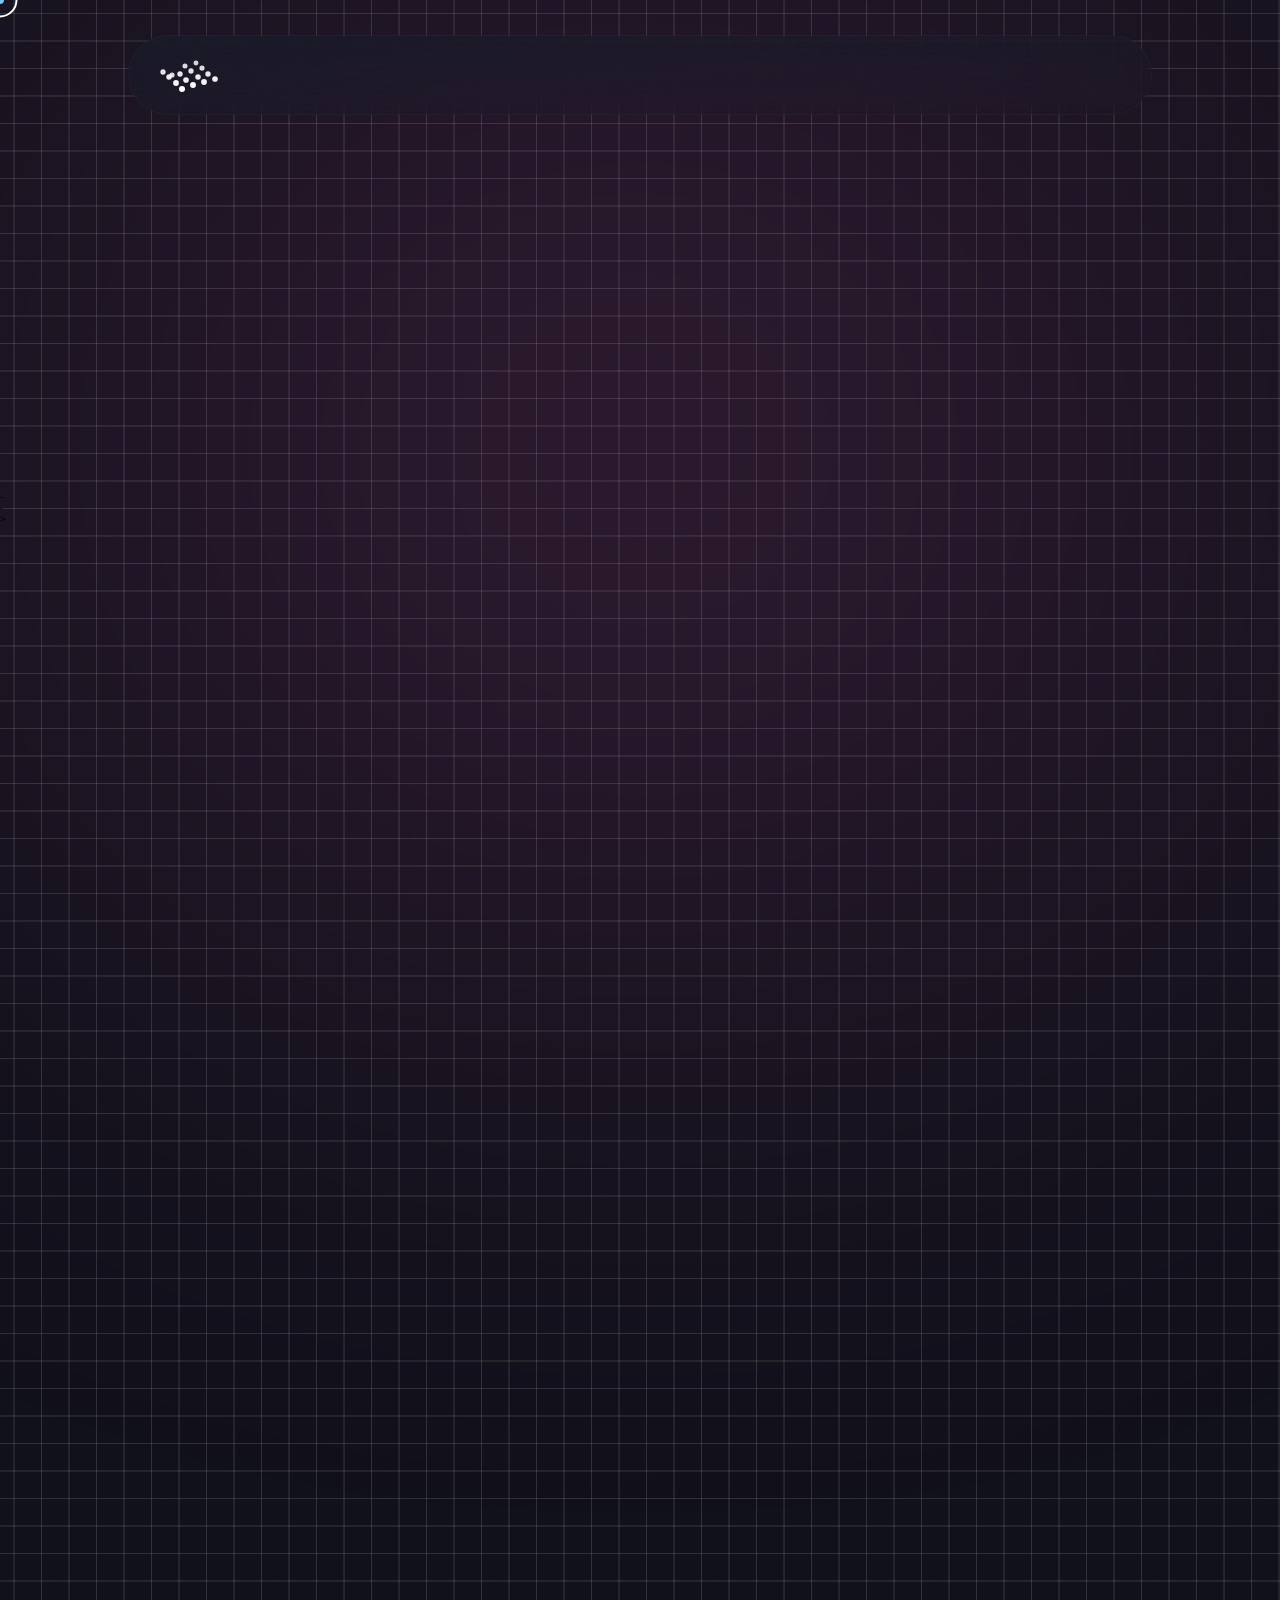
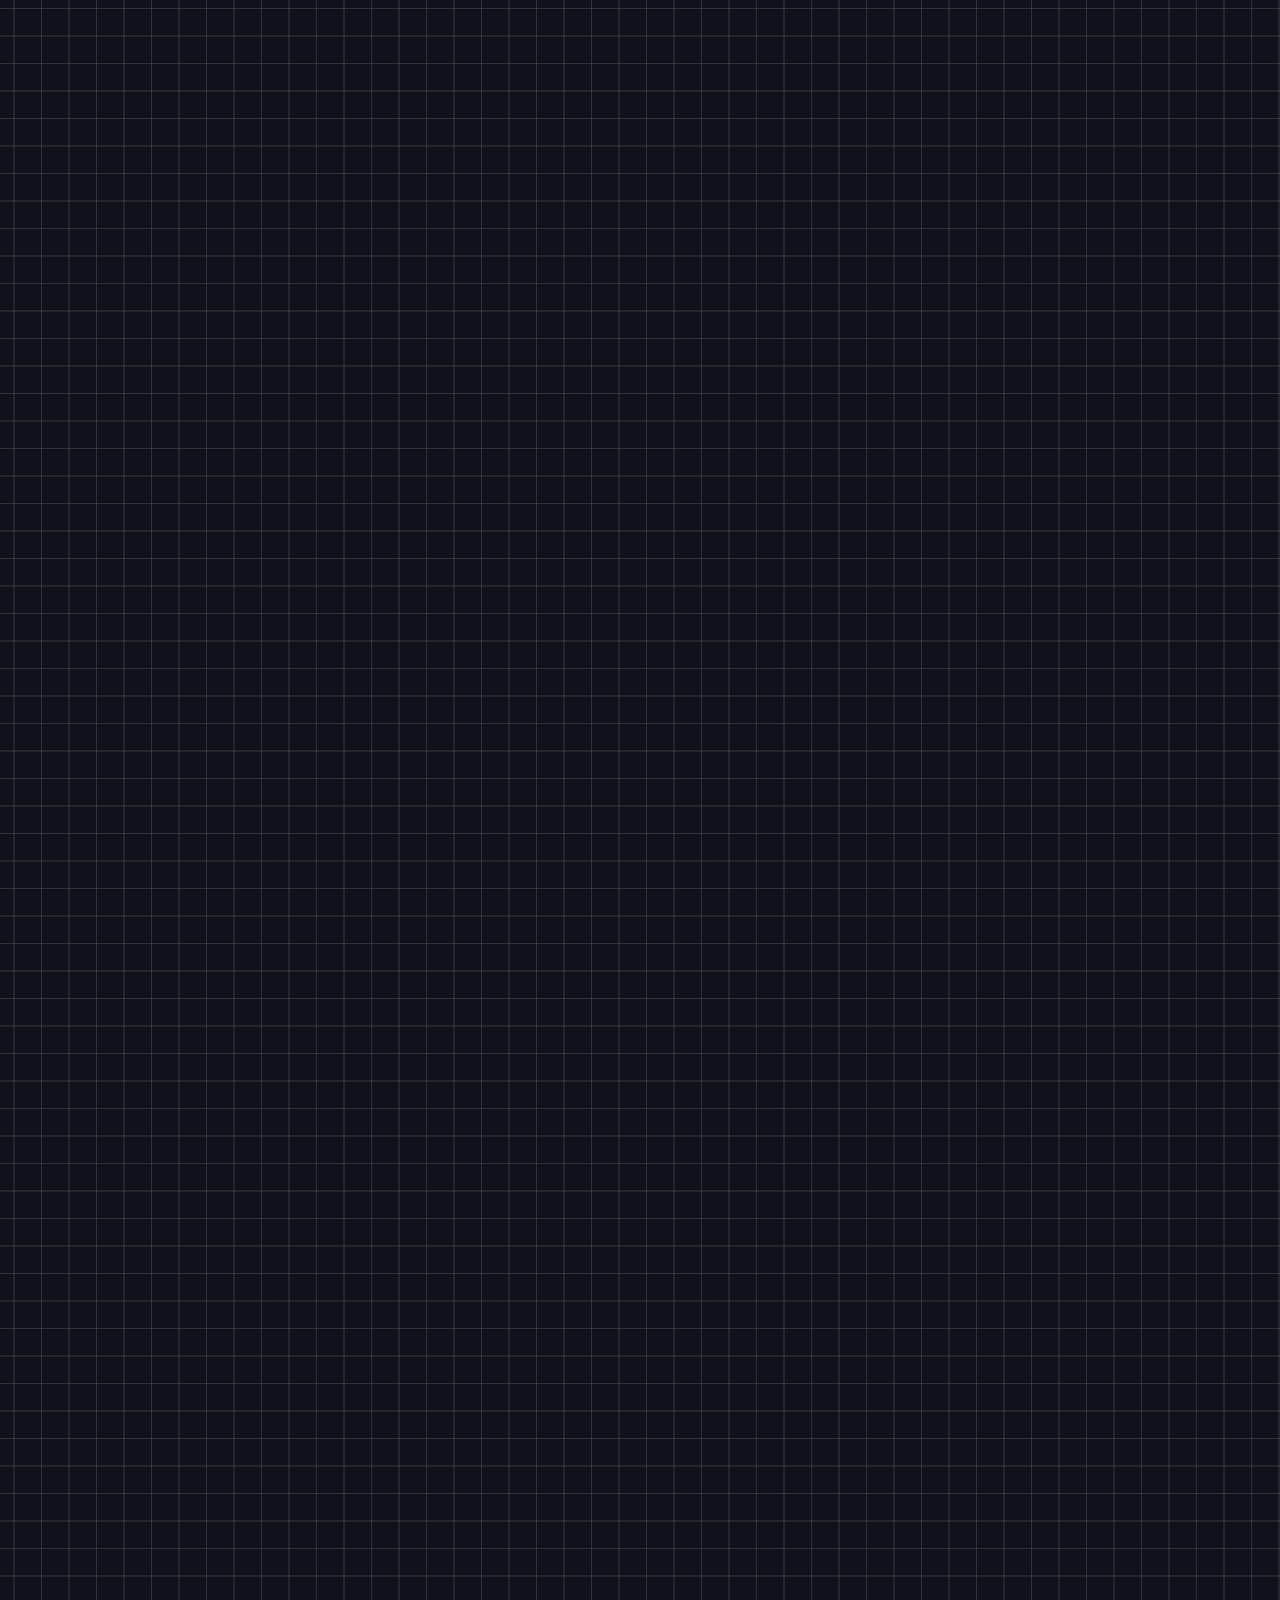
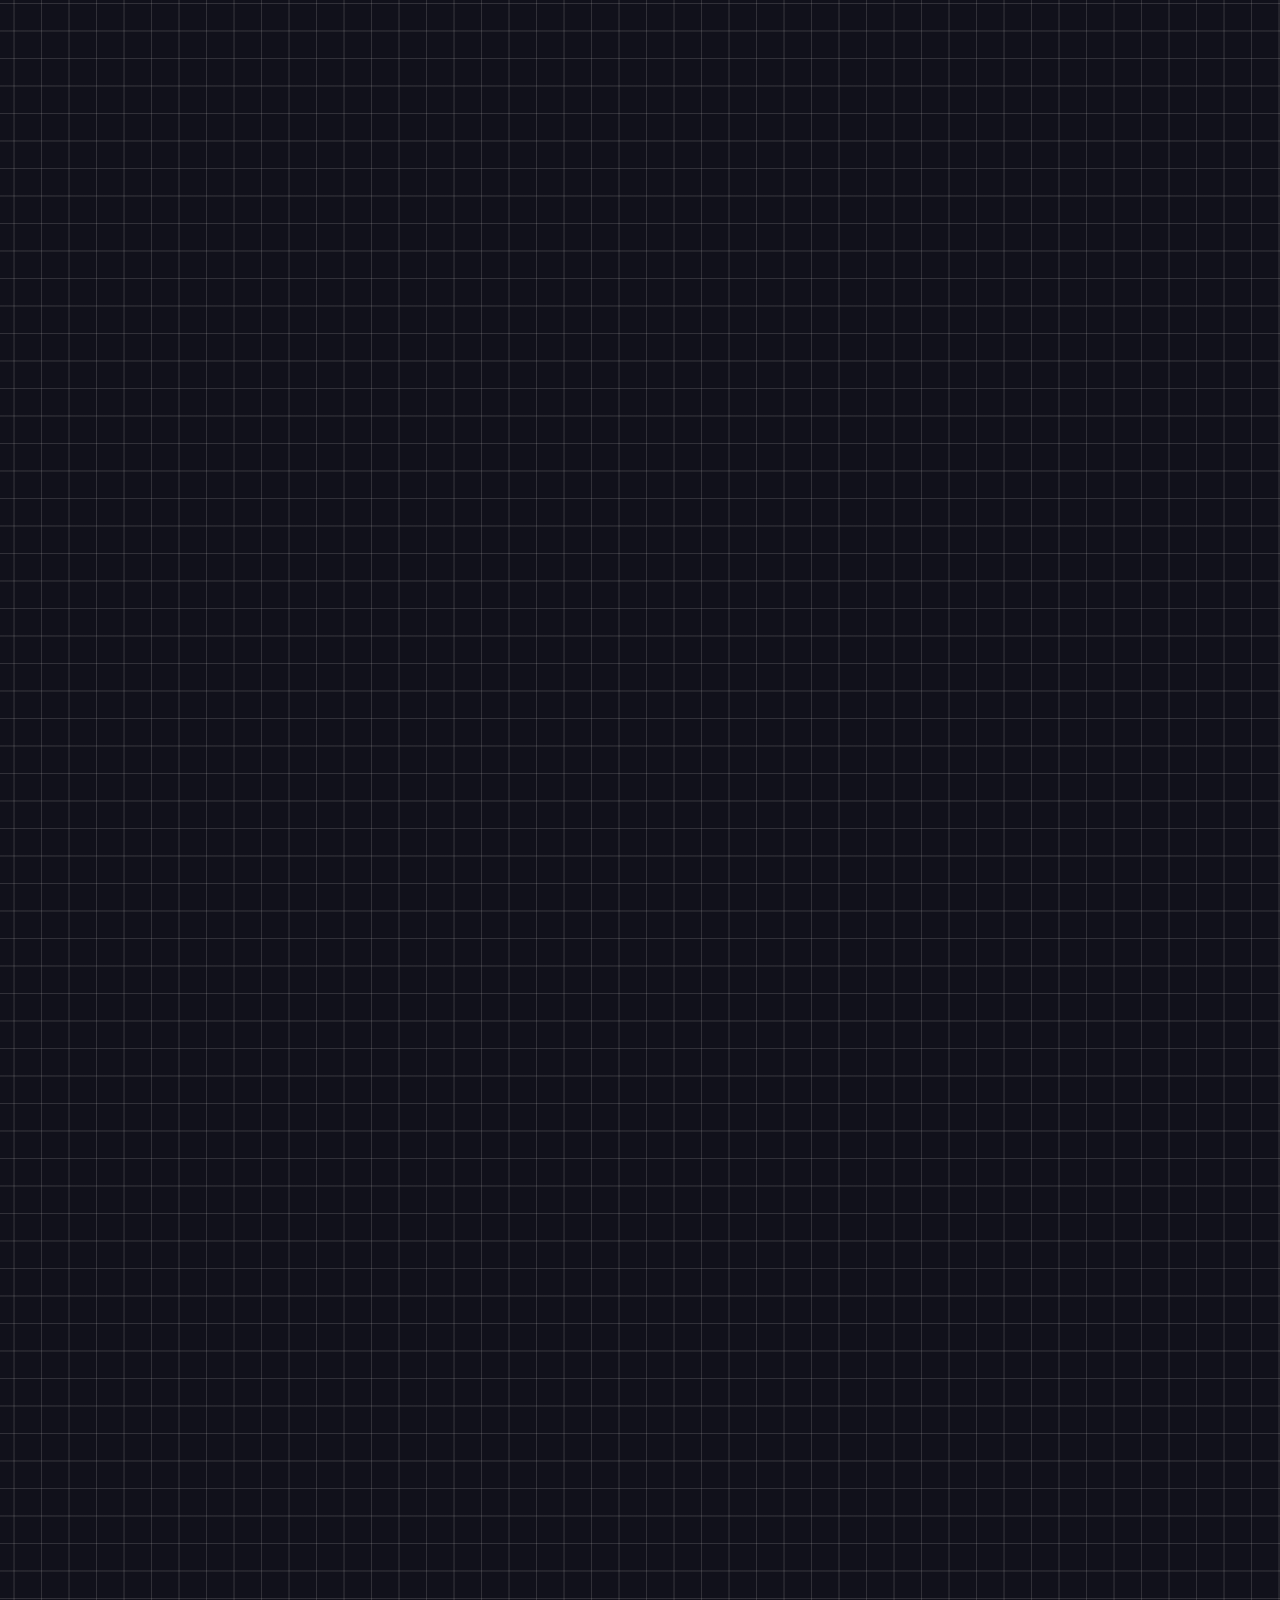
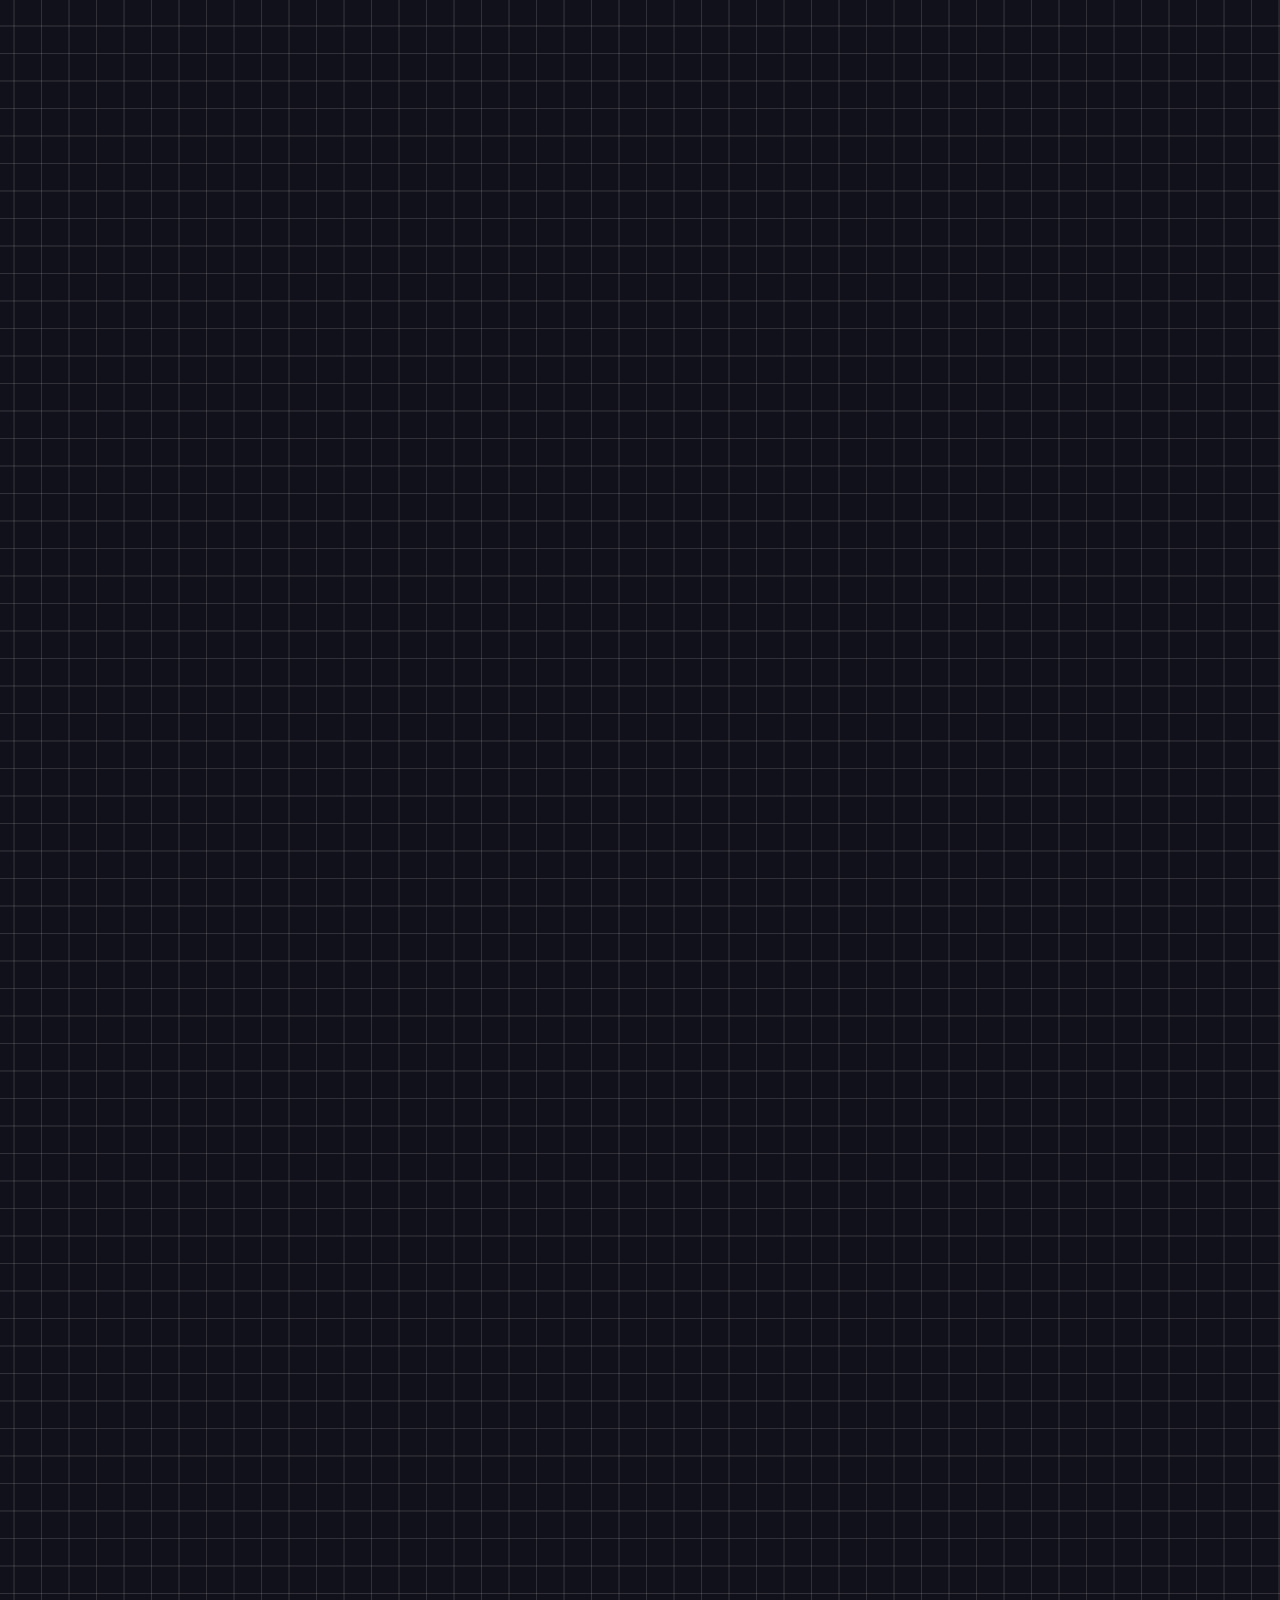
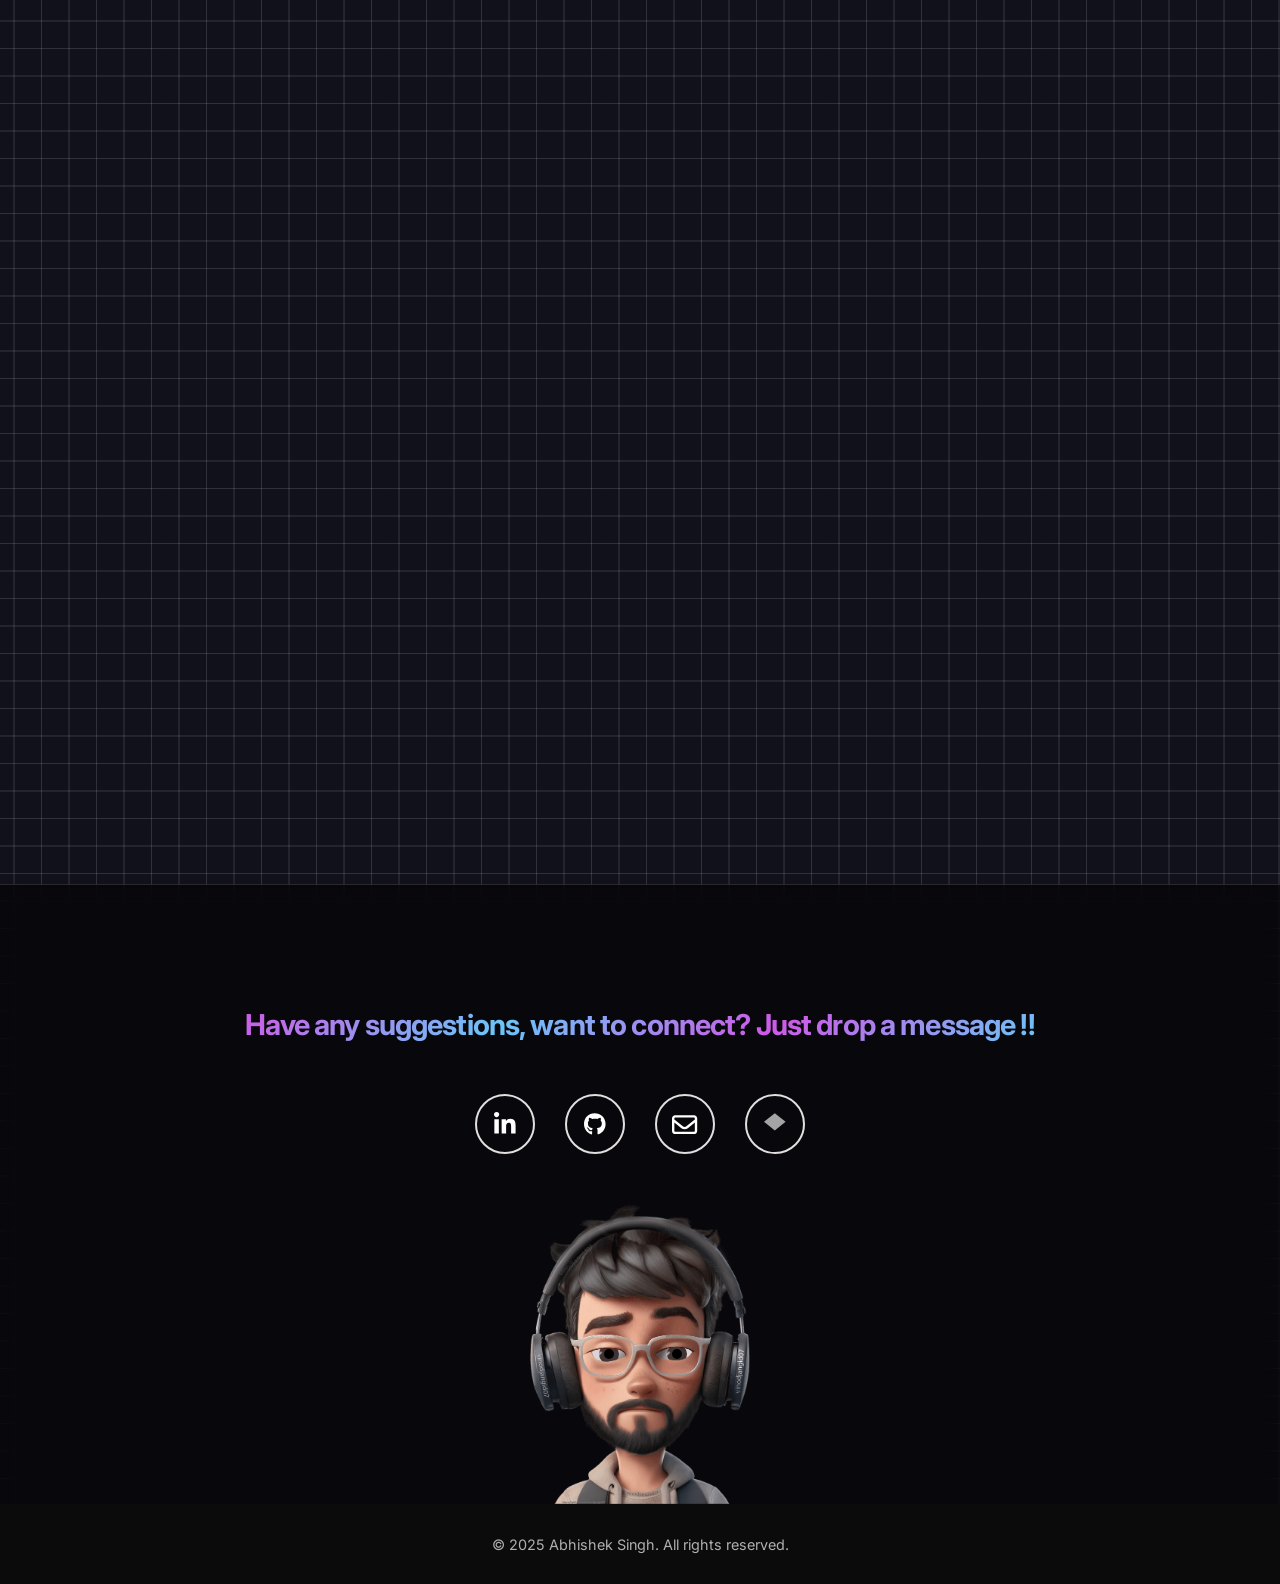
<file: index.html>
<!DOCTYPE html>
<html lang="en">
  <head>
    <script
      async
      src="https://www.googletagmanager.com/gtag/js?id=G-YMWDE0VTD3"
    ></script>
    <script>
      window.dataLayer = window.dataLayer || [];
      function gtag() {
        dataLayer.push(arguments);
      }
      gtag("js", new Date());

      gtag("config", "G-YMWDE0VTD3");
    </script>
    <meta
      name="google-site-verification"
      content="zMNl24ruDnyqiliYwKNU_r09OkPCDKz0kMBtF9nqiCc"
    />
    <meta charset="UTF-8" />
    <meta http-equiv="X-UA-Compatible" content="IE=edge" />
    <meta name="viewport" content="width=device-width, initial-scale=1.0" />
    <meta name="robots" content="index, follow" />
    <meta name="theme-color" content="#000" />
    <meta
      name="description"
      content="Abhishek Singh | Portfolio, Visit and know about me & my projects/designs. I value simple content structure, clean design patterns, and thoughtful interactions."
    />
    <meta
      name="keywords"
      content="Abhishek Singh,Abhishek Singh portfolio,Abhishek Singh Portfolio,AbhishekSingh,Abhishek Singh site,Abhishek Singh Site,Abhishek Singh me,Abhishek Singh web,Abhishek Singh github,AbhishekSingh site,AbhishekSingh uiverse,uiverse,Abhishek Singh uiverse,Abhishek Singh frontend developer,frontend developer,Abhishek Singh jaipur,Abhishek jaipur"
    />
    <meta name="author" content="Abhishek Singh" />
    <meta
      property="og:image"
      content="https://www.AbhishekSingh.site/src/png/Preview-card-min.png"
    />
    <meta property="og:title" content="Abhishek Singh | Portfolio" />
    <meta
      property="og:description"
      content="Hi! My name is Abhishek. I'm a web developer and digital visual artist. Visit and know about me & my projects/designs. I value simple content structure, clean design patterns, and thoughtful interactions."
    />

    <meta property="og:url" content="https://AbhishekSingh.site" />
    <meta property="og:site_name" content="Abhishek Singh Portfolio" />

    <meta name="twitter:card" content="summary_large_image" />
    <meta name="twitter:site" content="@Abhishek_Singh07" />
    <meta name="twitter:title" content="Abhishek Singh | Portfolio" />
    <meta
      name="twitter:description"
      content="Hi! My name is Abhishek. I'm a web developer and digital visual artist. Visit and know about me & my projects/designs. I value simple content structure, clean design patterns, and thoughtful interactions."
    />
    <meta
      name="twitter:image"
      content="https://www.AbhishekSingh.site/src/png/Preview-card-min.png"
    />
    <title>Abhishek Singh | Portfolio</title>
    <link rel="icon" type="image/x-icon" href="src/png/main-favicon.png" />
    <link rel="stylesheet" href="https://unpkg.com/aos@next/dist/aos.css" />
    <link rel="stylesheet" href="style.css" />
    <link
      rel="stylesheet"
      href="https://fonts.googleapis.com/css2?family=Passions+Conflict&family=Orbitron&family=Fira+Code&family=Six+Caps"
    />
  </head>
  <body class="body">
    <audio loop="" id="audioPlayer" style="display: none">
      <source src="src/mp3/preloader.mp3" type="audio/mp3" />
    </audio>
    <!-- <div id="preloader"></div> -->
    <noscript>Allow Javascript</noscript>

    <header>
      <div class="cursor-inner" id="cursor-inner"></div>
      <div class="cursor-outer" id="cursor-outer"></div>

      <div class="navbar" id="navbar">
        <div class="LOGO-container">
          <div class="LOGO-dot"></div>
          <div class="LOGO-dot"></div>
          <div class="LOGO-dot"></div>
          <div class="LOGO-dot"></div>
          <div class="LOGO-dot"></div>
          <div class="LOGO-dot"></div>
          <div class="LOGO-dot"></div>
          <div class="LOGO-dot"></div>
          <div class="LOGO-dot"></div>
          <div class="LOGO-dot"></div>
          <div class="LOGO-dot"></div>
          <div class="LOGO-dot"></div>
          <div class="LOGO-dot"></div>
          <div class="LOGO-dot"></div>
          <div class="LOGO-dot"></div>
          <div class="LOGO-dot"></div>
        </div>

        <div class="navbar-tabs" id="navbar-tabs">
          <ul class="navbar-tabs-ul">
            <li
              class="home activeThistab navbar-tabs-li"
              data-aos="fade-down"
              data-aos-delay="100"
            >
              <a href="#home" tabindex="0" aria-label="Home menu button">
                Home
              </a>
            </li>

            <li
              class="about navbar-tabs-li"
              data-aos="fade-down"
              data-aos-delay="300"
            >
              <a href="#about" aria-label="about menu button"> AboutMe </a>
            </li>

            <li
              class="skills navbar-tabs-li"
              data-aos="fade-down"
              data-aos-delay="500"
            >
              <a href="#skills" aria-label="skills menu button"> Skills </a>
            </li>

            <li
              class="projects navbar-tabs-li"
              data-aos="fade-down"
              data-aos-delay="700"
            >
              <a href="#projects" aria-label="projects menu button">
                Projects
              </a>
            </li>
            <li
              class="projects navbar-tabs-li"
              data-aos="fade-down"
              data-aos-delay="700"
            >
              <a href="#publications" aria-label="projects menu button">
                Publications
              </a>
            </li>
          </ul>
        </div>
        <!-- navbar tabs ends -->
      </div>
    </header>
    <!-- header ends here -->

    <main>
      <!-- hamburger -->
      <div class="hamburger" id="hamburger" data-aos="fade">
        <div class="hamburgerbase">
          <button
            id="hamburger-button"
            onclick="hamburgerMenu()"
            tabindex="0"
            aria-label="Menu Button"
          >
            <span class="burger-bar" id="burger-bar1"></span>
            <span class="burger-bar" id="burger-bar2"></span>
            <span class="burger-bar" id="burger-bar3"></span>
          </button>
        </div>
      </div>

      <!-- From Uiverse.io by jeremyssocial -->

      <!-- hamburger -->
      <div class="mobiletogglemenu" id="mobiletogglemenu">
        <ul class="mobile-navbar-tabs-ul" id="mobile-ul">
          <li
            id="home-mobile-tab"
            class="mobile-navbar-tabs-li home activeThismobiletab"
            onclick="hidemenubyli()"
          >
            <a href="#home" tabindex="0" aria-label="Home menu button">
              Home
            </a>
          </li>

          <li
            id="aboutme-mobile-tab"
            class="mobile-navbar-tabs-li about"
            onclick="hidemenubyli()"
          >
            <a href="#about" tabindex="0" aria-label="about menu button">
              AboutMe
            </a>
          </li>
          <li
            id="skills-mobile-tab"
            class="mobile-navbar-tabs-li skills"
            onclick="hidemenubyli()"
          >
            <a href="#skills" tabindex="0" aria-label="skills menu button">
              Skills
            </a>
          </li>
          <li
            id="projects-mobile-tab"
            class="mobile-navbar-tabs-li projects"
            onclick="hidemenubyli()"
          >
            <a href="#projects" tabindex="0" aria-label="projects menu button">
              Projects
            </a>
          </li>
          <li
            id="projects-mobile-tab"
            class="mobile-navbar-tabs-li projects"
            onclick="hidemenubyli()"
          >
            <a href="#publications" tabindex="0" aria-label="projects menu button">
              Publications
            </a>
          </li>
        </ul>
      </div>
      <!-- mobile toggle menu ends -->

      <section class="landing-page-container" id="home">
        <div class="blob"></div>

        <!-- <div class="text-content">
        <article id="hello-friend" data-aos="fade-up" data-aos-delay="0">
          <p class="jello">H</p>
          <p class="jello">e</p>
          <p class="jello">y</p>
          &nbsp;
          <p class="jello">T</p>
          <p class="jello">h</p>
          <p class="jello">e</p>
          <p class="jello">r</p>
          <p class="jello">e</p>
          <p class="jello">,</p>
          &nbsp;
          <p class="jello">I</p>
          <p class="jello">'</p>
          <p class="jello">m</p>
        </article>
        <article id="name" data-aos="fade-up" data-aos-delay="200">
          <p class="jello">J</p>
          <p class="jello">a</p>
          <p class="jello">y</p>
          &nbsp;
          <p class="jello">S</p>
          <p class="jello">i</p>
          <p class="jello">n</p>
          <p class="jello">g</p>
          <p class="jello">h</p>
          <p class="jello">.</p>
        </article>

        <article id="work" data-aos="fade-up" data-aos-delay="400">
          <div>
            <p class="jello">I</p>
          </div>
          <div>
            <p class="jello">d</p>
            <p class="jello">o</p>
          </div>
          <div>
            <p class="jello">d</p>
            <p class="jello">a</p>
            <p class="jello">t</p>
            <p class="jello">a</p>
          </div>
          <div>
            <p class="jello">f</p>
            <p class="jello">o</p>
            <p class="jello">r</p>
          </div>
          <div>
            <p class="jello">w</p>
            <p class="jello">e</p>
            <p class="jello">b</p>
            <p class="jello">.</p>
          </div>
        </article>
        <p id="info-para" data-aos="fade-up" data-aos-delay="600">
          Hey there! I’m a data enthusiast and code whisperer who enjoys making machines a little smarter (and occasionally catching them hallucinating). I work at the intersection of models, math, and messy datasets — where bugs live and insights hide. <br /><br />Whether it’s tweaking prompts, training models, or building pipelines that don’t crash on Monday mornings, I’m all in. 
          <br /><br />I love the thrill of solving weird problems, breaking things just to fix them better, and making code that’s not just functional, but kind of fun to write. Always learning, always shipping — preferably before the coffee runs out ☕💻.<br />
        </p>
        <div class="contact-btn-div" data-aos="fade-up" data-aos-delay="800">
          <a href="mailto:Abhisheks.iitkgp@gmail.com" tabindex="-1">
            <button class="letsTalkBtn">
              <p class="letsTalkBtn-text">Let's Talk!</p>
              <span class="letsTalkBtn-BG"></span>
            </button></a>
          <div class="setting-container" id="setting-container">
            <input type="checkbox" id="switchforsetting" onclick="settingtoggle()" />

            <label for="switchforsetting" class="needtobeinvert" id="labelforsetting" tabindex="0"
              aria-label="settings for sound and appearance"></label>

            <div class="visualmodetogglebuttoncontainer" id="visualmodetogglebuttoncontainer">
              <input type="checkbox" id="switchforvisualmode" onclick="visualmode()" />
              <label for="switchforvisualmode" id="labelforvisualmode" tabindex="0"
                aria-label="switch appearance"></label>
            </div>

            <div class="soundtogglebuttoncontainer" id="soundtogglebuttoncontainer">
              <input type="checkbox" id="switchforsound" onclick="playpause()" />
              <label for="switchforsound" id="labelforsound" tabindex="0" aria-label="switch sound"
                class="needtobeinvert"></label>
            </div>
          </div>
          <!-- setting div ends -->
        <!-- </div> -->
        <!-- contact-btn-div -->
        <!-- </div> -->
        -->

        <div class="main-container">
          <div class="text-content">
            <article id="hello-friend" data-aos="fade-up" data-aos-delay="0">
              <p class="jello">H</p>
              <p class="jello">e</p>
              <p class="jello">y</p>
              &nbsp;
              <p class="jello">T</p>
              <p class="jello">h</p>
              <p class="jello">e</p>
              <p class="jello">r</p>
              <p class="jello">e</p>
              <p class="jello">,</p>
              &nbsp;
              <p class="jello">I</p>
              <p class="jello">'</p>
              <p class="jello">m</p>
            </article>
            <article id="name" data-aos="fade-up" data-aos-delay="200">
              <p class="jello">A</p>
              <p class="jello">b</p>
              <p class="jello">h</p>
              <p class="jello">i</p>
              <p class="jello">s</p>
              <p class="jello">h</p>
              <p class="jello">e</p>
              <p class="jello">k</p>
              &nbsp;
              <p class="jello">S</p>
              <p class="jello">i</p>
              <p class="jello">n</p>
              <p class="jello">g</p>
              <p class="jello">h</p>
              <p class="jello">.</p>
            </article>

            <article id="work" data-aos="fade-up" data-aos-delay="400">
              <div>
                <p class="jello">I</p>
              </div>
              <div>
                <p class="jello">u</p>
                <p class="jello">s</p>
                <p class="jello">e</p>
              </div>
              <div>
                <p class="jello">d</p>
                <p class="jello">a</p>
                <p class="jello">t</p>
                <p class="jello">a</p>
              </div>
              <div>
                <p class="jello">t</p>
                <p class="jello">o</p>
              </div>
              <div>
                <p class="jello">d</p>
                <p class="jello">r</p>
                <p class="jello">i</p>
                <p class="jello">v</p>
                <p class="jello">e</p>
              </div>
              <div>
                <p class="jello">i</p>
                <p class="jello">m</p>
                <p class="jello">p</p>
                <p class="jello">a</p>
                <p class="jello">c</p>
                <p class="jello">t</p>
              </div>
            </article>
                    <p id="info-para" data-aos="fade-up" data-aos-delay="600">
        I’m a data enthusiast and code whisperer who loves teaching machines to think a bit smarter (and occasionally catching them when they start to dream). My work lives at the crossroads of models, math, and messy datasets, where bugs lurk and insights wait to be uncovered. From tuning prompts and training models to building pipelines that actually survive a Monday morning, I’m fully invested. 
        </p>

            <div
              class="contact-btn-div"
              data-aos="fade-up"
              data-aos-delay="800"
            >
              <a href="mailto:abhishekrathore1806@gmail.com" tabindex="-1">
                <button class="letsTalkBtn">
                  <p class="letsTalkBtn-text">Let's Talk!</p>
                  <span class="letsTalkBtn-BG"></span></button
              ></a>
              <div class="setting-container" id="setting-container">
                <input
                  type="checkbox"
                  id="switchforsetting"
                  onclick="settingtoggle()"
                />

                <label
                  for="switchforsetting"
                  class="needtobeinvert"
                  id="labelforsetting"
                  tabindex="0"
                  aria-label="settings for sound and appearance"
                ></label>

                <div
                  class="visualmodetogglebuttoncontainer"
                  id="visualmodetogglebuttoncontainer"
                >
                  <input
                    type="checkbox"
                    id="switchforvisualmode"
                    onclick="visualmode()"
                  />
                  <label
                    for="switchforvisualmode"
                    id="labelforvisualmode"
                    tabindex="0"
                    aria-label="switch appearance"
                  ></label>
                </div>

                <div
                  class="soundtogglebuttoncontainer"
                  id="soundtogglebuttoncontainer"
                >
                  <input
                    type="checkbox"
                    id="switchforsound"
                    onclick="playpause()"
                  />
                  <label
                    for="switchforsound"
                    id="labelforsound"
                    tabindex="0"
                    aria-label="switch sound"
                    class="needtobeinvert"
                  ></label>
                </div>
              </div>
              <!-- setting div ends -->
            </div>
            <!-- contact-btn-div -->
          </div>
        </div>
      </section>
      <!-- landing page ends here -->
      <section class="about-section-container" id="about" data-aos="fade-up">
        <div class="about-section">
          <div class="section-heading">
            <h2
              class="section-heading-article"
              tabindex="0"
              aria-label="About me heading"
            >
              AboutMe
            </h2>
            <p class="sectionHeadingP"></p>
          </div>

          <div class="info-dp-section">
            <div class="about-info">
              <p tabindex="0">
                I am an IIIT Bhagalpur graduate. I have been driven by a profound
                passion for harnessing advanced machine learning to solve
                real-world challenges for the past <b>4</b> years. My journey
                has been enriched by impactful work experiences. I am currently working as a 
                <i><b>Data Scientist</b></i> at <i>Crosslynx US LLC</i>, worked as an
                <i><b>AI Researcher</b></i> at
                <i>DRDO, Stanford University, IIT BHU</i>, and
                others.
              </p>
              <br />
              <p tabindex="0">
                My technical foundation spans core machine learning, data
                analysis, deep learning, large language models, and Python web
                frameworks which I reflect on <b><i>Kaggle</i></b> profile.
                Being a regular open-source contributor, I try to grow, adap,
                learn from this ever growing developer community. I have also
                served as technical program committee member of <b> IEEE ANTS</b> and
                <b>ELEXCOM</b>. My enthusiasm lies in constructing sophisticated
                models like recommendation systems, time series, generative, and
                predictive models, particularly for projects that yield impactful
                results, find those on my github.
              </p>

              <br />

              <!-- Resume button -->
              <button class="resume-btn" id="resume-btn" onclick="openURL()">
                <div class="sign">
                  <svg viewBox="0 0 640 512">
                    <path
                      d="M144 480C64.5 480 0 415.5 0 336c0-62.8 40.2-116.2 96.2-135.9c-.1-2.7-.2-5.4-.2-8.1c0-88.4 71.6-160 160-160c59.3 0 111 32.2 138.7 80.2C409.9 102 428.3 96 448 96c53 0 96 43 96 96c0 12.2-2.3 23.8-6.4 34.6C596 238.4 640 290.1 640 352c0 70.7-57.3 128-128 128H144zm79-167l80 80c9.4 9.4 24.6 9.4 33.9 0l80-80c9.4-9.4 9.4-24.6 0-33.9s-24.6-9.4-33.9 0l-39 39V184c0-13.3-10.7-24-24-24s-24 10.7-24 24V318.1l-39-39c-9.4-9.4-24.6-9.4-33.9 0s-9.4 24.6 0 33.9z"
                    />
                  </svg>
                </div>

                <div class="text">Resume</div>
              </button>
            </div>
            <div class="dp" data-aos="fade-up">
            <img
                src="src/jpg/abhishek_pic.jpg"
                alt="Abhishek Singh"
                tabindex="0"
                aria-label="image of Abhishek"
            />
            </div>


          </div>
        </div>
      </section>
      <!-- about section ends  -->

      <section class="skills-section-container" id="skills">
        <div class="skills-section">
          <div class="section-heading" data-aos="fade-up">
            <h2
              class="section-heading-article"
              tabindex="0"
              aria-label="skills heading"
            >
              Skills
            </h2>
            <p class="sectionHeadingP"></p>
          </div>

          <div class="frontend-dev-section">
            <h3
              class="frontend-dev-heading"
              data-aos="fade-up"
              tabindex="0"
              aria-label="As a frontend a developer these are the skills i have"
            >
              Tech Stack
            </h3>
            <ul class="tech-stack-wrapper">
              <li class="tech-stack-box" data-aos="fade-up">
                <img
                  src="src\png\python-480.png"
                  alt="Python skill"
                  class="tech-stack-logo"
                />
                <span class="tooltip">PYTHON</span>
              </li>

              <li class="tech-stack-box" data-aos="fade-up">
                <img
                  src="src\png\tensorflow-480.png"
                  alt="Tensorflow skill"
                  class="tech-stack-logo"
                />
                <span class="tooltip">TENSORFLOW</span>
              </li>

              <li class="tech-stack-box" data-aos="fade-up">
                <img
                  src="src\png\pytorch-480.png"
                  alt="Pytorch skill"
                  class="tech-stack-logo"
                />
                <span class="tooltip">PYTORCH</span>
              </li>

              <li class="tech-stack-box" data-aos="fade-up">
                <img
                  src="src\png\langchain-color.png"
                  alt="Langchain skill"
                  class="tech-stack-logo"
                />
                <span class="tooltip">LANGCHAIN</span>
              </li>

              <li class="tech-stack-box" data-aos="fade-up">
                <img
                  src="src\png\aws-480.png"
                  alt="AWS skill"
                  class="tech-stack-logo"
                />
                <span class="tooltip">AWS</span>
              </li>

              <li class="tech-stack-box" data-aos="fade-up">
                <img
                  src="src\png\huggingface.png"
                  alt="Huggingface Transformers skill"
                  class="tech-stack-logo"
                />
                <span class="tooltip">HUGGINGFACE (TRANSFORMER MODELS)</span>
              </li>

              <li class="tech-stack-box" data-aos="fade-up">
                <img
                  src="src\png\database.png"
                  alt="SQL skill"
                  class="tech-stack-logo"
                />
                <span class="tooltip">DBMS</span>
              </li>

              <li class="tech-stack-box" data-aos="fade-up">
                <img
                  src="src\png\flask-480.png"
                  alt="Flask skill"
                  class="tech-stack-logo"
                />
                <span class="tooltip">FLASK</span>
              </li>

              <li class="tech-stack-box" data-aos="fade-up">
                <img
                  src="src\png\django-logo-positive.png"
                  alt="DJANGO skill"
                  class="tech-stack-logo"
                />
                <span class="tooltip">DJANGO</span>
              </li>

              <li class="tech-stack-box" data-aos="fade-up">
                <img
                  src="src\png\mlflow.png"
                  alt="Mlflow skill"
                  class="tech-stack-logo"
                />
                <span class="tooltip">MLFLOW</span>
              </li>

              <li class="tech-stack-box" data-aos="fade-up">
                <img
                  src="src\png\docker-mark-blue.png"
                  alt="Docker language skill"
                  class="tech-stack-logo"
                />
                <span class="tooltip">DOCKER</span>
              </li>

              <li class="tech-stack-box" data-aos="fade-up">
                <img
                  src="src\png\icons8-kubernetes-480.png"
                  alt="Kubernetes skill"
                  class="tech-stack-logo"
                />
                <span class="tooltip">KUBERNETES</span>
              </li>

              <li class="tech-stack-box" data-aos="fade-up">
                <img
                  src="src\png\n8n-color.png"
                  alt="n8n skill"
                  class="tech-stack-logo"
                />
                <span class="tooltip">N8N</span>
              </li>

              <li class="tech-stack-box" data-aos="fade-up">
                <img
                  src="src\png\mcp white.png"
                  alt="MCP Protocol skill"
                  class="tech-stack-logo"
                />
                <span class="tooltip">MCP Protocol</span>
              </li>

              <li class="tech-stack-box" data-aos="fade-up">
                <img
                  src="./src/png/githublogo.png"
                  alt="github skill"
                  class="tech-stack-logo needtobeinvert"
                />
                <span class="tooltip">GITHUB</span>
              </li>

              <li class="tech-stack-box" data-aos="fade-up">
                <img
                  src="./src/png/gitlogo.png"
                  alt="git skill"
                  class="tech-stack-logo"
                />
                <span class="tooltip">GIT</span>
              </li>

              <li class="tech-stack-box" data-aos="fade-up">
                <img
                  src="src\png\htmllogo.png"
                  alt="Streamlit skill"
                  class="tech-stack-logo"
                />
                <span class="tooltip">HTML</span>
              </li>

              <li class="tech-stack-box" data-aos="fade-up">
                <img
                  src="src\png\csslogo.png"
                  alt="Canva skill"
                  class="tech-stack-logo"
                />
                <span class="tooltip">CSS</span>
              </li>
            </ul>
          </div>
        </div>
      </section>
      <!-- skills section ends -->

     

      <section class="projects-section-container" id="projects">
        <div class="projects-section-div">
          <div class="section-heading" data-aos="fade-up">
            <h2
              class="section-heading-article"
              tabindex="0"
              aria-label="My projects starts from here"
            >
              Projects
            </h2>
            <p class="sectionHeadingP"></p>
          </div>
          <div class="project-boxes-div">
            <div data-aos="fade-up" class="project-box-wrapper">
              <div class="project-box project-box2" id="project-box2">
                <div class="info-div">
                  <img
                    src="src/webp/pexelicon-favicon.webp"
                    alt="pexelicon website favicon"
                    class="faviconforProject"
                  />
                  <article class="ProjectHeading">Small Language-Model-From-Scratch</article>
                  <p class="ProjectDescription">
                    See the replication of Small Language Model inspired from "Attention is all you need".
                  </p>
                  <div class="project-buttons">
                    <a
                      href="https://github.com/abhishekiiitbh2903/SLM_KVCACHED"
                      target="_blank"
                      class="github-redirect"
                      aria-label="Transformers from Scratch on GitHub"
                    >
                      <img
                        src="src/svg/github.svg"
                        alt="github redirect button"
                      />
                    </a>
                    </a>
                  </div>
                </div>
                <div class="image-div fit-image-div">
                  <img
                    src="src/webp/Annotated-Transformers-Architecture.webp"
                    alt="Architecture Overview"
                  />
                </div>
              </div>
            </div>

            <div data-aos="fade-up" class="project-box-wrapper">
              <div class="project-box project-box2" id="project-box2">
                <div class="info-div">
                  <img
                    src="src/webp/pexelicon-favicon.webp"
                    alt="pexelicon website favicon"
                    class="faviconforProject"
                  />
                  <article class="ProjectHeading">RNN / LSTM Foundations</article>
                  <p class="ProjectDescription">
                    See how RNN and LSTM functions under the hood. Written in plain python code.
                  </p>
                  <div class="project-buttons">
                    <a
                      href="https://github.com/abhishekiiitbh2903/RNN-LSTM-GRU-Foundation"
                      target="_blank"
                      class="github-redirect"
                      aria-label="RNN and LSTM from Scratch on GitHub"
                    >
                      <img
                        src="src/svg/github.svg"
                        alt="github redirect button"
                      />
                    </a>
                    </a>
                  </div>
                </div>
                <div class="image-div fit-image-div">
                  <img
                    src="src/webp/rnn-vs-lstm.png"
                    alt="Flow image"
                  />
                </div>
              </div>
            </div>


            <!-- ---------------------- -->
            <div data-aos="fade-up" class="project-box-wrapper">
              <div class="project-box project-box2" id="project-box2">
                <div class="info-div">
                  <img
                    src="src/webp/pexelicon-favicon.webp"
                    alt="pexelicon website favicon"
                    class="faviconforProject"
                  />
                  <article class="ProjectHeading">Production Grade RAG Techniques</article>
                  <p class="ProjectDescription">
                    See how we scale RAG from simple to production ready by employing advanced techniques like caching, vectorization, and parallelization.
                  </p>
                  <div class="project-buttons">
                    <a
                      href="https://github.com/abhishekiiitbh2903/RAG_ADVANCED_TECHNIQUES"
                      target="_blank"
                      class="github-redirect"
                      aria-label="Semantic and LLM based Search/Reranker on GitHub"
                    >
                      <img
                        src="src/svg/github.svg"
                        alt="github redirect button"
                      />
                    </a>
                    </a>
                  </div>
                </div>
                <div class="image-div fit-image-div">
                  <img
                    src="src/webp/reranker-retrieval/retireval-reranker.jpg"
                    alt="Architecture Overview"
                  />
                </div>
              </div>
            </div>
            <!-- ---------------------- -->


            <!-- <div data-aos="fade-up" class="project-box-wrapper">
              <div class="project-box project-box2" id="project-box2">
                <div class="info-div">
                  <img
                    src="src/webp/pexelicon-favicon.webp"
                    alt="pexelicon website favicon"
                    class="faviconforProject"
                  />
                  <article class="ProjectHeading">RLHF Prototype</article>
                  <p class="ProjectDescription">
                    A small prototype of reward model and its working in RLHF on Reward Bench dataset.
                  </p>
            
                  <div class="project-buttons">
                    <a
                      href="https://github.com/AbhishekSingh79/RLHF-Prototype-Reward-Bench"
                      target="_blank"
                      class="github-redirect"
                      aria-label="Reinforcement Learning with Human Feedback Prototype on GitHub"
                    >
                      <img
                        src="src/svg/github.svg"
                        alt="github redirect button"
                      />
                    </a>
                    </a>
                  </div>
                </div>
                <div class="image-div fit-image-div">
                  <img
                    src="src/webp/6-sft-rlhf.png"
                    alt="Architecture Overview"
                  />
                </div>
              </div>
            </div> -->

            <!-- ---------------------- -->
            <div data-aos="fade-up" class="project-box-wrapper">
              <div class="project-box project-box2" id="project-box2">
                <div class="info-div">
                  <img
                    src="src/webp/pexelicon-favicon.webp"
                    alt="pexelicon website favicon"
                    class="faviconforProject"
                  />
                  <article class="ProjectHeading">Multi Agentic Interviewer</article>
                  <p class="ProjectDescription">
                    A multi agentic resume parser+interviewer for realtime technical interviews.
                  </p>
                  <div class="project-buttons">
                    <a
                      href="https://github.com/abhishekiiitbh2903/Agentic-Recruiter"
                      target="_blank"
                      class="github-redirect"
                      aria-label="Multi Agentic Interviewer"
                    >
                      <img
                        src="src/svg/github.svg"
                        alt="github redirect button"
                      />
                    </a>
                    </a>
                  </div>
                </div>
                <div class="image-div">
                  <img
                    src="src/webp/Agentic-Recruiter.png"
                    alt="Architecture Overview"
                  />
                </div>
              </div>
            </div>

            <!-- ---------------------- -->

            <!-- <div data-aos="fade-up" class="project-box-wrapper">
              <div class="project-box project-box2" id="project-box2">
                <div class="info-div">
                  <img
                    src="src/webp/pexelicon-favicon.webp"
                    alt="pexelicon website favicon"
                    class="faviconforProject"
                  />
                  <article class="ProjectHeading">Gmail Draft Duplication Model</article>
                  <p class="ProjectDescription">
                    A Flask based web app that uses Gmail client to duplicate Gmail on mili second latency.
                  </p>
                  <div class="project-buttons">
                    <a
                      href="https://github.com/AbhishekSingh79/Email-Draft-Duplicator"
                      target="_blank"
                      class="github-redirect"
                      aria-label="Gmail Draft Duplication on GitHub"
                    >
                      <img
                        src="src/svg/github.svg"
                        alt="github redirect button"
                      />
                    </a>
                    </a>
                  </div>
                </div>
                <div class="image-div fit-image-div">
                  <img
                    src="src/webp/gmail_draft_duplication.png"
                    alt="Architecture Overview"
                  />
                </div>
              </div>
            </div> -->
            <!-- ---------------------- -->
          </div>
        </div>
      </section>
      
    <!-- Publication Section Starts -->


        <section class="projects-section-container" id="publications">
        <div class="projects-section-div">
          <div class="section-heading" data-aos="fade-up">
            <h2
              class="section-heading-article"
              tabindex="0"
              aria-label="My projects starts from here"
            >
              Publications
            </h2>
            <p class="sectionHeadingP"></p>
          </div>
          <div class="project-boxes-div">
            <div data-aos="fade-up" class="project-box-wrapper">
              <div class="project-box project-box2" id="project-box2">
                <div class="info-div">
                  <img
                    src="src/webp/pexelicon-favicon.webp"
                    alt="pexelicon website favicon"
                    class="faviconforProject"
                  />


                  <article class="ProjectHeading">IEEE TRANSACTIONS ON ARTIFICIAL INTELLIGENCE</article>
                  <p class="ProjectDescription">
                    This research proposes an attention-based convolutional autoencoder for efficient bandwidth utilization.
                  </p>
                  <div class="project-buttons">
                    <a
                      href="https://ieeexplore.ieee.org/document/11168457"
                      target="_blank"
                      class="github-redirect"
                      aria-label="IEEE TAI"
                    >
                      <img
                        src="src\png\gs.png"
                        alt="github redirect button"
                      />
                    </a>
                    </a>
                  </div>
                </div>
                <div class="image-div fit-image-div">
                  <img
                    src="src/png/ris.png"
                    alt="Flow image"
                  />
                </div>
              </div>
            </div>
            <div data-aos="fade-up" class="project-box-wrapper">
              <div class="project-box project-box2" id="project-box2">
                <div class="info-div">
                  <img
                    src="src/webp/pexelicon-favicon.webp"
                    alt="pexelicon website favicon"
                    class="faviconforProject"
                  />

                  

                  <article class="ProjectHeading">IEEE TRANSACTIONS ON ARTIFICIAL INTELLIGENCE</article>
                  <p class="ProjectDescription">
                    This research proposes an bayesian statistics optimised autoencoder for efficient bandwidth utilization.
                  </p>
                  <div class="project-buttons">
                    <a
                      href="https://ieeexplore.ieee.org/document/11271182"
                      target="_blank"
                      class="github-redirect"
                      aria-label="IEEE TAI"
                    >
                      <img
                        src="src\png\gs.png"
                        alt="github redirect button"
                      />
                    </a>
                    </a>
                  </div>
                </div>
                <div class="image-div fit-image-div">
                  <img
                    src="src/png/tai2.png"
                    alt="Flow image"
                  />
                </div>
              </div>
            </div>
            <div data-aos="fade-up" class="project-box-wrapper">
              <div class="project-box project-box2" id="project-box2">
                <div class="info-div">
                  <img
                    src="src/webp/pexelicon-favicon.webp"
                    alt="pexelicon website favicon"
                    class="faviconforProject"
                  />


                  <article class="ProjectHeading">IEEE Advanced Networks and Telecommunication System</article>
                   <span id="status-message" style="display: none; margin-left: 10px; color: green;">
                        Paper has been accepted and yet to be published in IEEE Xplore
                    </span>
                  <p class="ProjectDescription">
                    This research integrates federated learning into RIS-assisted IoT devices.
                  </p>
                  <div class="project-buttons">
                    <a
                      href="https://ieeexplore.ieee.org/document/11168457"
                      target="_blank"
                      class="github-redirect"
                      aria-label="IEEE ANTS"
                      onclick="showStatusMessage()"
                    >
                      <img
                        src="src/png/gs.png"
                        alt="github redirect button"
                      />
                    </a>
                    </a>
                  </div>
                </div>
                <div class="image-div fit-image-div">
                  <img
                    src="src/png/federated.png"
                    alt="Flow image"
                  />
                </div>
              </div>
            </div>
            
        </div>


      </section>
            

    </main>
    <!-- main ends here -->

    <footer id="footer">
      <button class="fas" id="backtotopbutton" onclick="scrolltoTopfunction()">
        <article aria-label="Back to top">&#8592;BACK TO TOP</article>
      </button>
      <div class="footer-background">
        <div class="footer-blob"></div>
      </div>
      <div class="footer-foreground">
        <div class="footercontainer">
          <div class="two-words">
            <!-- <article tabindex="0" aria-label="Learning, Living, and Leveling Up, my quote">
            "Learning, Living, and Leveling Up."
          </article> -->
          </div>
          <div class="social-media-container">
            <div class="getintouch-heading">
              <!-- From Uiverse.io by adamgiebl -->
              <article tabindex="0">
                Have any suggestions, want to connect? Just drop a message !!
              </article>
            </div>

            <div class="logos">
              <a
                href="https://in.linkedin.com/in/abhishek-singh-93a118228/"
                target="_blank"
                aria-label="My Linkedin"
                ><svg class="SocialHandle" viewBox="0 0 448 512">
                  <path
                    d="M100.28 448H7.4V148.9h92.88zM53.79 108.1C24.09 108.1 0 83.5 0 53.8a53.79 53.79 0 0 1 107.58 0c0 29.7-24.1 54.3-53.79 54.3zM447.9 448h-92.68V302.4c0-34.7-.7-79.2-48.29-79.2-48.29 0-55.69 37.7-55.69 76.7V448h-92.78V148.9h89.08v40.8h1.3c12.4-23.5 42.69-48.3 87.88-48.3 94 0 111.28 61.9 111.28 142.3V448z"
                  /></svg></a>

              <a
                href="https://github.com/abhishekiiitbh2903/"
                target="_blank"
                aria-label="My github"
                ><svg viewBox="0 0 496 512" class="SocialHandle">
                  <path
                    d="M165.9 397.4c0 2-2.3 3.6-5.2 3.6-3.3.3-5.6-1.3-5.6-3.6 0-2 2.3-3.6 5.2-3.6 3-.3 5.6 1.3 5.6 3.6zm-31.1-4.5c-.7 2 1.3 4.3 4.3 4.9 2.6 1 5.6 0 6.2-2s-1.3-4.3-4.3-5.2c-2.6-.7-5.5.3-6.2 2.3zm44.2-1.7c-2.9.7-4.9 2.6-4.6 4.9.3 2 2.9 3.3 5.9 2.6 2.9-.7 4.9-2.6 4.6-4.6-.3-1.9-3-3.2-5.9-2.9zM244.8 8C106.1 8 0 113.3 0 252c0 110.9 69.8 205.8 169.5 239.2 12.8 2.3 17.3-5.6 17.3-12.1 0-6.2-.3-40.4-.3-61.4 0 0-70 15-84.7-29.8 0 0-11.4-29.1-27.8-36.6 0 0-22.9-15.7 1.6-15.4 0 0 24.9 2 38.6 25.8 21.9 38.6 58.6 27.5 72.9 20.9 2.3-16 8.8-27.1 16-33.7-55.9-6.2-112.3-14.3-112.3-110.5 0-27.5 7.6-41.3 23.6-58.9-2.6-6.5-11.1-33.3 2.6-67.9 20.9-6.5 69 27 69 27 20-5.6 41.5-8.5 62.8-8.5s42.8 2.9 62.8 8.5c0 0 48.1-33.6 69-27 13.7 34.7 5.2 61.4 2.6 67.9 16 17.7 25.8 31.5 25.8 58.9 0 96.5-58.9 104.2-114.8 110.5 9.2 7.9 17 22.9 17 46.4 0 33.7-.3 75.4-.3 83.6 0 6.5 4.6 14.4 17.3 12.1C428.2 457.8 496 362.9 496 252 496 113.3 383.5 8 244.8 8zM97.2 352.9c-1.3 1-1 3.3.7 5.2 1.6 1.6 3.9 2.3 5.2 1 1.3-1 1-3.3-.7-5.2-1.6-1.6-3.9-2.3-5.2-1zm-10.8-8.1c-.7 1.3.3 2.9 2.3 3.9 1.6 1 3.6.7 4.3-.7.7-1.3-.3-2.9-2.3-3.9-2-.6-3.6-.3-4.3.7zm32.4 35.6c-1.6 1.3-1 4.3 1.3 6.2 2.3 2.3 5.2 2.6 6.5 1 1.3-1.3.7-4.3-1.3-6.2-2.2-2.3-5.2-2.6-6.5-1zm-11.4-14.7c-1.6 1-1.6 3.6 0 5.9 1.6 2.3 4.3 3.3 5.6 2.3 1.6-1.3 1.6-3.9 0-6.2-1.4-2.3-4-3.3-5.6-2z"
                  /></svg></a>

              <a
                href="mailto:Abhishekrathore1806@gmail.com"
                target="_blank"
                aria-label="My Gmail"
                ><svg id="GmailLogo" viewBox="0 0 512 512">
                  <path
                    d="M64 112c-8.8 0-16 7.2-16 16v22.1L220.5 291.7c20.7 17 50.4 17 71.1 0L464 150.1V128c0-8.8-7.2-16-16-16H64zM48 212.2V384c0 8.8 7.2 16 16 16H448c8.8 0 16-7.2 16-16V212.2L322 328.8c-38.4 31.5-93.7 31.5-132 0L48 212.2zM0 128C0 92.7 28.7 64 64 64H448c35.3 0 64 28.7 64 64V384c0 35.3-28.7 64-64 64H64c-35.3 0-64-28.7-64-64V128z"
                  /></svg></a>
              <a
                href="https://scholar.google.com/citations?user=gya2wlwAAAAJ&hl"
                target="_blank"
                aria-label="My Kaggle"
              >
                <svg
                  class="SocialHandle scholar"
                  xmlns="http://www.w3.org/2000/svg"
                  viewBox="0 0 512 512"
                  width="40"
                  height="40"
                >
                  <path
                    d="M256 411.12L0 202.667 256 0l256 202.667-256 208.453zM121.037 298.667c23.968-50.453 75.392-85.334 134.963-85.334s110.995 34.881 134.963 85.334H121.037z"
                    fill="#ffffff"
                    opacity="0.9"
                  />
                </svg>

                <!-- <img src="src/png/Google_Scholar_logo.svg"
                class="scholar"
                > -->
              </a>
            </div>
          </div>
          <div class="footer-avatar-container">
            <img
              src="src/png/footer-avatar-vinod.png"
              alt="animation-head"
              class="footer-avatar-img"
              id="footer-wala-avatar"
            />
            <div class="footer-avatar-face">
              <div class="footer-avatar-eye footer-left-eye">
                <div class="footer-pupil"></div>
              </div>
              <div class="footer-avatar-eye footer-right-eye">
                <div class="footer-pupil"></div>
              </div>
            </div>
          </div>
          <div class="footer-bottom">
            <article><p>© 2025 Abhishek Singh. All rights reserved.</p></article>
          </div>
        </div>
      </div>
    </footer>
    <!-- footer ends here -->

    <script src="main.js"></script>

    <script src="https://unpkg.com/aos@next/dist/aos.js"></script>
    <script>
      AOS.init();
    </script>

    <script>
      function openURL() {
        var url = "src/pdf/Abhishek_DS.pdf";

        window.open(url, "_blank");
      }
    </script>

    <script>
      const cursorInner = document.getElementById("cursor-inner");
      const cursorOuter = document.getElementById("cursor-outer");
      const links = document.querySelectorAll("a,label,button");

      document.addEventListener("mousemove", function (e) {
        const posX = e.clientX;
        const posY = e.clientY;

        // cursorInner.style.left = `${posX}px`;
        // cursorInner.style.top = `${posY}px`;
        cursorInner.animate(
          {
            left: `${posX}px`,
            top: `${posY}px`,
          },
          { duration: 500, fill: "forwards" }
        );
        // cursorOuter.style.left = `${posX}px`;
        // cursorOuter.style.top = `${posY}px`;

        cursorOuter.animate(
          {
            left: `${posX}px`,
            top: `${posY}px`,
          },
          { duration: 500, fill: "forwards" }
        );

        links.forEach((link) => {
          link.addEventListener("mouseenter", () => {
            cursorInner.classList.add("hover");
            cursorOuter.classList.add("hover");
          });
          link.addEventListener("mouseleave", () => {
            cursorInner.classList.remove("hover");
            cursorOuter.classList.remove("hover");
          });
        });
      });
    </script>
  </body>
</html>
</file>
<file: style.css>
@import url("https://fonts.googleapis.com/css2?family=Inter:wght@700&display=swap");

#labelforsetting,
#labelforvisualmode,
#switchforvisualmode:checked + #labelforvisualmode {
  background-repeat: no-repeat;
  background-position: center;
}

#labelforsetting,
#labelforsound {
  height: 40px;
  background-size: 60%;
}

#preloader,
.invertapplied,
.invertsettinglabel {
  filter: invert(1);
}

#preloader,
noscript {
  width: 100%;
  height: 100%;
}

body,
noscript {
  background-color: var(--color-dark-mode);
  background-image: linear-gradient(
      0deg,
      transparent 24%,
      var(--color-light-bg-mode) 25%,
      var(--color-light-bg-mode) 26%,
      transparent 27%,
      transparent 74%,
      var(--color-light-bg-mode) 75%,
      var(--color-light-bg-mode) 76%,
      transparent 77%,
      transparent
    ),
    linear-gradient(
      90deg,
      transparent 24%,
      var(--color-light-bg-mode) 25%,
      var(--color-light-bg-mode) 26%,
      transparent 27%,
      transparent 74%,
      var(--color-light-bg-mode) 75%,
      var(--color-light-bg-mode) 76%,
      transparent 77%,
      transparent
    );
  background-size: 55px 55px;
}

.main,
body {
  overflow-x: hidden;
}

#backtotopbutton article,
:root {
  font-family: Whitney, -apple-system, BlinkMacSystemFont, Segoe UI, Roboto,
    Helvetica, Arial, sans-serif;
}

.eye,
.image-div,
.logo,
.navbar,
.project-box,
.resume-btn,
footer {
  overflow: hidden;
}

.cta,
.github-redirect,
.navbar-tabs-ul a {
  text-decoration: none;
}

#GmailLogo,
.sign svg path {
  fill: white;
}

* {
  box-sizing: border-box;
  margin: 0;
  padding: 0;
  -webkit-user-select: none;
  -moz-user-select: none;
  -ms-user-select: none;
  user-select: none;
  -webkit-tap-highlight-color: transparent;
}

::selection {
  background-color: transparent;
}

::-moz-selection {
  background: 0 0;
}

html {
  font-size: 62.5%;
  scroll-behavior: smooth;
  text-rendering: optimizeLegibility;
  -webkit-font-smoothing: antialiased;
}

:root {
  cursor: default;
  --color-white: #fff;
  --color-black: #000;
  --color-dark-mode: #11111b;
  --color-light-mode: #ece7e1;
  --color-light-bg-mode: #ece7e126;
  --color-ddd-color: #ddd;
  --color-gray: #c4c4c4;
  --color-purple: #8000ff;
  --color-light-purple: #cf59e6;
  --color-light-purple-bg: #e659b299;
  --color-light-blue: #6bc5f8;
  --color-navbarBorder-dark: #e2e2e207;
  --color-shadowDark: rgba(0, 0, 0, 0.137);
  --static-heading-gradient-blue: #b0f3f1;
  --static-heading-gradient-pink: #ffcfdf;
  --tech-stack-box-first-color: #1a1a29;
  --tech-stack-box-second-color: rgba(27, 27, 40, 0);
  --tech-stack-box-border-color: #292929;
}

#hello-friend,
.footer-bottom article,
.getintouch-heading article {
  font-family: "Inter", -apple-system, BlinkMacSystemFont, "Segoe UI", Roboto,
    "Helvetica Neue", Arial, sans-serif;
}

.language-speak article,
.navbar-tabs-ul li,
.two-words article {
  font-family: fira code;
}

::-webkit-scrollbar {
  width: 5px;
}

::-webkit-scrollbar-track {
  background: #0a0a10;
}

::-webkit-scrollbar-thumb {
  background-color: #8000ff;
}

.cursor-inner {
  width: 8px;
  height: 8px;
  background-color: var(--color-light-blue);
  position: fixed;
  top: 0;
  left: 0;
  transform: translate(-50%, -50%);
  border-radius: 50%;
  z-index: 9999;
  pointer-events: none;
}

.cursor-outer {
  width: 35px;
  height: 35px;
  border: 2px solid #fff;
  position: fixed;
  top: 0;
  left: 0;
  transform: translate(-50%, -50%);
  border-radius: 50%;
  z-index: 9999;
  pointer-events: none;
}

.main-container {
  margin-top: 60px;
  display: flex;
  flex-direction: row;
  /* Arrange children side-by-side */
  align-items: center;
  /* Vertically center align */
  justify-content: center;
  /* center left and right */
}

.setting-container,
.settingactivate {
  transform-origin: left;
  transition-duration: 0.5s;
}

.cursor-inner.hover {
  width: 25px;
  height: 25px;
  transition: 0.2s;
  mix-blend-mode: difference;
}

.cursor-outer.hover {
  width: 50px;
  height: 50px;
  transition: 0.2s;
}

.activeThistab:before,
.navbar-tabs-ul li:hover:before {
  background-color: var(--color-white);
  height: 10px;
  width: 10px;
  left: -20px;
}

.light-mode {
  --color-dark-mode: #ece7e1;
  --color-light-bg-mode: #1e1d1d26;
  --color-black: #fff;
  --color-white: #000;
  --color-ddd-color: rgb(31, 31, 31);
  --color-navbarBorder-dark: #d1d6eb;
  --static-heading-gradient-blue: #0f7878;
  --static-heading-gradient-pink: #f09bb9;
  --color-shadowDark: #e2ddd7;
  --tech-stack-box-first-color: #e7e2db;
  --tech-stack-box-second-color: #ece7e100;
  --tech-stack-box-border-color: #dad5cf;
}

.setting-container {
  width: 60px;
  height: 50px;
  margin-left: 50px;
  display: flex;
  align-items: center;
  gap: 30px;
  padding: 20px 0;
}

#labelforsetting {
  width: 40px;
  display: flex;
  align-items: center;
  justify-content: center;
  padding: 0 20px;
  background-image: url(src/svg/settings-svgrepo-com.svg);
  transition-duration: 0.5s;
  cursor: pointer;
}

.soundtogglebuttoncontainer,
.visualmodetogglebuttoncontainer {
  align-items: center;
  width: fit-content;
  transition-duration: 0.3s;
}

.settingactivate {
  width: 200px;
}

.visualmodetogglebuttoncontainer {
  height: fit-content;
  display: flex;
  justify-content: center;
  transform: translate(-50px) scale(0);
}

.visualmodeshow {
  transition-duration: 0.3s;
  transform: translate(0) scale(1);
}

#switchforsetting,
#switchforsound,
#switchforvisualmode,
.hamburger,
.mobiletogglemenu {
  display: none;
}

#switchforsetting:checked + #labelforsetting {
  transform: rotate(180deg);
  transition-duration: 0.5s;
}

#labelforvisualmode {
  position: relative;
  width: 40px;
  height: 40px;
  background-image: url("src/png/crescent-moon (1).png");
  background-size: 50%;
  transition-duration: 0.5s;
  cursor: pointer;
}

#switchforvisualmode:checked + #labelforvisualmode {
  transform: rotate(360deg);
  transition-duration: 0.5s;
  background-image: url(src/png/sun.png);
  background-size: 60%;
}

.soundtogglebuttoncontainer {
  height: fit-content;
  display: flex;
  justify-content: center;
  transform: translate(-130px) scale(0);
}

#labelforsound,
#preloader {
  display: flex;
  align-items: center;
  background-repeat: no-repeat;
  background-position: center;
}

.soundmodeshow {
  transition-delay: 0.1s;
  transition-duration: 0.5s;
  display: inline-block;
  transform: translate(0) scale(1);
}

.logo,
.logo:hover {
  transition-duration: 1s;
}

#labelforsound {
  position: relative;
  justify-content: center;
  width: 40px;
  background-image: url(src/svg/Mute_Icon.svg);
  cursor: pointer;
  transition-duration: 0.5s;
}

#switchforsound:checked + #labelforsound {
  transition-duration: 0.5s;
  background-image: url(src/svg/Speaker_Icon.svg);
  background-size: 50%;
  background-repeat: no-repeat;
  background-position: center;
}

header {
  width: 100%;
  height: 115px;
  display: flex;
  align-items: flex-end;
  justify-content: center;
}

#preloader {
  background-color: #fff;
  position: fixed;
  z-index: 99999;
  justify-content: center;
  overflow-y: hidden;
  background-image: url(src/svg/Pulse-0.4s-200px.svg);
  background-size: 10%;
}

.navbar,
noscript {
  display: flex;
  align-items: center;
  position: fixed;
}

#name,
.getintouch-heading article {
  background: -webkit-linear-gradient(
    135deg,
    var(--color-light-blue),
    var(--color-light-purple),
    var(--color-light-blue),
    var(--color-light-purple)
  );
  -webkit-text-fill-color: transparent;
}
----started
  here
  for
  the
  Getintouch-heading-----
  ----till
  here
  for
  the
  Getintouch-heading-----
  noscript {
  justify-content: center;
  font-size: 4rem;
  color: #fff;
  z-index: 999999;
}

.fakenavbar {
  height: 0;
  width: 0%;
  background-color: transparent;
}

.navbar {
  background-image: linear-gradient(
    to bottom right,
    var(--tech-stack-box-first-color),
    var(--tech-stack-box-second-color)
  );
  backdrop-filter: blur(10px);
  height: 80px;
  width: 80%;
  padding: 0 20px;
  justify-content: space-between;
  z-index: 999;
  border: 1px solid var(--color-navbarBorder-dark);
  border-radius: 50px;
}

.navbar-tabs,
.navbar-tabs-ul {
  height: 80px;
  align-items: center;
  padding-right: 10px;
  padding-left: 10px;
}

.navbar-tabs-li > a,
.mobile-navbar-tabs-li > a {
  font-family: "Inter", -apple-system, BlinkMacSystemFont, "Segoe UI", Roboto,
    "Helvetica Neue", Arial, sans-serif;
  font-size: 2rem;
  font-weight: 700;
  color: #222;
  letter-spacing: -0.03em;
  line-height: 1.1;
  text-align: center;
  outline: none; /* Remove default focus outline if undesired */
}

.logo,
.navbar-tabs-ul li {
  position: relative;
  display: flex;
}

.navbar-tabs {
  display: flex;
  width: 80%;
  z-index: 1000;
}

.navbar-tabs-ul {
  width: 100%;
  display: flex;
  list-style: none;
  justify-content: flex-end;
  gap: 80px;
  color: var(--color-white);
}

.navbar-tabs-ul li {
  width: fit-content;
  height: 30px;
  text-align: center;
  align-items: center;
  justify-content: center;
  font-size: 1.5rem;
}

.navbar-tabs-ul li:hover:before {
  content: "";
  position: absolute;
  border-radius: 5px;
  z-index: -1;
}

.navbar-tabs-ul a {
  color: var(--color-white);
  background-image: linear-gradient(
    90deg,
    var(--static-heading-gradient-blue),
    var(--static-heading-gradient-pink)
  );
  background-clip: text;
  -webkit-background-clip: text;
  -webkit-text-fill-color: transparent;
}

.logo {
  width: 10%;
  height: 100%;
  flex-direction: column;
  align-items: center;
  justify-content: space-between;
  -webkit-user-select: none;
  -moz-user-select: none;
  -ms-user-select: none;
  user-select: none;
}

.face,
.logo-top {
  width: 100%;
  align-items: center;
  display: flex;
}

.hey {
  color: #fff;
  position: absolute;
  font-size: 2.5rem;
  font-weight: 300;
  background-color: #20222e;
  padding: 5px 10px;
  border-radius: 20px;
  left: 120px;
  bottom: 80px;
  opacity: 0;
}

#hello-friend,
#work,
.about-info p,
.activeThistab,
.language-speak article {
  color: var(--color-white);
}

.blob,
.eye,
.pupil {
  border-radius: 50%;
}

.popup {
  animation: 3s linear pop-up;
}

@keyframes pop-up {
  from {
    bottom: -50px;
    left: 50px;
    opacity: 1;
  }

  to {
    opacity: 0;
  }
}

.logo-top {
  height: 100%;
  justify-content: center;
  transform-origin: bottom;
  position: relative;
}

.activeThistab:before,
.face {
  content: "";
  position: absolute;
}

.logo-top img {
  height: 100%;
  z-index: 2;
}

.face {
  height: 74%;
  bottom: 0;
  justify-content: center;
  gap: 5px;
  z-index: 1;
  padding-left: 1px;
}

.eye {
  width: 8px;
  height: 8px;
  display: flex;
  align-items: center;
  justify-content: center;
  background-color: #fff;
}

.left-eye {
  box-shadow: -1px -2px 2px rgba(0, 0, 0, 0.589) inset;
}

.right-eye {
  box-shadow: 1px 3px 2px rgba(0, 0, 0, 0.589) inset;
}

.pupil {
  width: 3.5px;
  height: 3.5px;
  background: #241010;
}

.logo:hover {
  transform: translateY(200px);
}

.activeThistab:before {
  border-radius: 50%;
  z-index: -1;
}

.dp::after,
.dp::before {
  height: 320px;
  z-index: -2;
  content: "";
}

/* .dp {
  position: relative;
  width: 100%;
  max-width: 800px; 
  margin: 0 auto;
  display: flex;
  justify-content: center;
  align-items: center;
  overflow: visible; 
  z-index: 0;
  height:auto;
}

.dp::before,
.dp::after {
  content: none; 
}

.dp img {
  width: 100%;          
  height: auto;         
  object-fit: contain;  
  display: block;       
} */


.main {
  width: 100%;
  height: fit-content;
  position: relative;
}

.blob {
  position: fixed;
  top: 0;
  left: 0;
  background-color: var(--color-light-purple-bg);
  width: 100%;
  height: 100vh;
  filter: blur(300px);
  opacity: 0.3;
  animation: 1s linear infinite alternate-reverse breath;
  z-index: -100;
}

@keyframes breath {
  from {
    opacity: 0.3;
  }

  to {
    opacity: 0.5;
  }
}

.landing-page-container {
  width: 100%;
  height: calc(100vh - 115px);
  display: flex;
  flex-direction: row;
  align-items: center;
  justify-content: center;
}

.text-content {
  display: flex;
  flex-direction: column;
  width: 60%;
  height: 100%;
  align-items: flex-start;
  justify-content: center;
}

#hello-friend {
  font-size: 3.5rem;
  font-weight: 600;
  width: fit-content;
  display: flex;
  align-items: flex-end;
}

#name,
#work {
  font-size: 8rem;
  width: fit-content;
  justify-content: center;
}

#name,
#work,
.letsTalkBtn-text {
  display: flex;
  font-weight: 700;
}

@-webkit-keyframes vibrate-1 {
  0%,
  100% {
    -webkit-transform: translate(0);
    transform: translate(0);
  }

  20% {
    -webkit-transform: translate(-2px, 2px);
    transform: translate(-2px, 2px);
  }

  40% {
    -webkit-transform: translate(-2px, -2px);
    transform: translate(-2px, -2px);
  }

  60% {
    -webkit-transform: translate(2px, 2px);
    transform: translate(2px, 2px);
  }

  80% {
    -webkit-transform: translate(2px, -2px);
    transform: translate(2px, -2px);
  }
}

@keyframes vibrate-1 {
  0%,
  100% {
    -webkit-transform: translate(0);
    transform: translate(0);
  }

  20% {
    -webkit-transform: translate(-2px, 2px);
    transform: translate(-2px, 2px);
  }

  40% {
    -webkit-transform: translate(-2px, -2px);
    transform: translate(-2px, -2px);
  }

  60% {
    -webkit-transform: translate(2px, 2px);
    transform: translate(2px, 2px);
  }

  80% {
    -webkit-transform: translate(2px, -2px);
    transform: translate(2px, -2px);
  }
}

#name {
  align-items: flex-start;
  background: linear-gradient(
    -45deg,
    var(--color-light-blue),
    var(--color-light-purple),
    var(--color-light-blue),
    var(--color-light-purple)
  );
  background-clip: text;
  -webkit-background-clip: text;
  background-size: 400% 400%;
  -webkit-animation: 3s infinite gradient;
  animation: 3s infinite gradient;
}

.scholar {
  filter: brightness(0) invert(1) opacity(0.7); /* makes it faint white/transparent */
  transition: 0.3s ease;
}

.scholar:hover {
  filter: brightness(0) invert(1) opacity(1);
}


@keyframes gradient {
  0%,
  100% {
    background-position: 0 50%;
  }

  50% {
    background-position: 100% 50%;
  }
}

#work {
  align-items: flex-start;
  flex-wrap: wrap;
}

#info-para,
.about-info p {
  font-weight: 400;
  font-size: 2rem;
}

#work div {
  display: flex;
  margin: 0 12px 0 0;
}

.jello:hover {
  background-clip: text;
  -webkit-background-clip: text;
  -webkit-text-fill-color: transparent;
  background-color: #03e6ff;
  -webkit-animation: 0.9s both jello-vertical;
  animation: 0.9s both jello-vertical;
}

#backtotopbutton,
.dp::after,
.dp::before,
.letsTalkBtn {
  background-color: transparent;
}

@-webkit-keyframes jello-vertical {
  0%,
  100% {
    -webkit-transform: scale3d(1, 1, 1);
    transform: scale3d(1, 1, 1);
  }

  30% {
    -webkit-transform: scale3d(0.75, 1.25, 1);
    transform: scale3d(0.75, 1.25, 1);
  }

  40% {
    -webkit-transform: scale3d(1.25, 0.75, 1);
    transform: scale3d(1.25, 0.75, 1);
  }

  50% {
    -webkit-transform: scale3d(0.85, 1.15, 1);
    transform: scale3d(0.85, 1.15, 1);
  }

  65% {
    -webkit-transform: scale3d(1.05, 0.95, 1);
    transform: scale3d(1.05, 0.95, 1);
  }

  75% {
    -webkit-transform: scale3d(0.95, 1.05, 1);
    transform: scale3d(0.95, 1.05, 1);
  }
}

@keyframes jello-vertical {
  0%,
  100% {
    -webkit-transform: scale3d(1, 1, 1);
    transform: scale3d(1, 1, 1);
  }

  30% {
    -webkit-transform: scale3d(0.75, 1.25, 1);
    transform: scale3d(0.75, 1.25, 1);
  }

  40% {
    -webkit-transform: scale3d(1.25, 0.75, 1);
    transform: scale3d(1.25, 0.75, 1);
  }

  50% {
    -webkit-transform: scale3d(0.85, 1.15, 1);
    transform: scale3d(0.85, 1.15, 1);
  }

  65% {
    -webkit-transform: scale3d(1.05, 0.95, 1);
    transform: scale3d(1.05, 0.95, 1);
  }

  75% {
    -webkit-transform: scale3d(0.95, 1.05, 1);
    transform: scale3d(0.95, 1.05, 1);
  }
}

#info-para {
  width: 75%;
  padding-top: 30px;
  color: var(--color-ddd-color);
  line-height: 20px;
}

.contact-btn-div {
  width: 100%;
  padding-top: 50px;
  height: fit-content;
  display: flex;
  align-items: center;
  justify-content: flex-start;
}

.letsTalkBtn {
  position: relative;
  border: none;
  width: 180px;
  height: 40px;
  border-radius: 0;
  cursor: pointer;
  transition: 0.3s;
}

.letsTalkBtn-text {
  width: 100%;
  height: 100%;
  background-color: rgba(230, 230, 230, 0.466);
  border: none;
  border-radius: 7px;
  backdrop-filter: blur(5px);
  color: #000;
  align-items: center;
  justify-content: center;
  letter-spacing: 0.8px;
}

.cta:hover span,
.text,
.tooltip {
  color: #fff;
}

.resume-btn,
.sign {
  align-items: center;
  transition-duration: 0.3s;
  display: flex;
}

.letsTalkBtn-BG {
  position: absolute;
  width: 100%;
  height: 100%;
  background-image: linear-gradient(150deg, #71cbff, #8000ff);
  z-index: -1;
  left: 6px;
  top: 6px;
  border-radius: 7px;
  pointer-events: none;
  transition: 0.3s;
}

.letsTalkBtn:hover {
  transform: translateY(-2px) translateX(-2px);
}

.letsTalkBtn:hover .letsTalkBtn-BG {
  transform: translateY(2px) translateX(2px);
}

.letsTalkBtn:active {
  transform: translateY(7px) translateX(7px);
}

.letsTalkBtn:active .letsTalkBtn-BG {
  transform: translateY(-7px) translateX(-7px);
}

.resume-btn {
  margin-top: 25px;
  justify-content: flex-start;
  width: 45px;
  height: 45px;
  border: none;
  border-radius: 50%;
  cursor: pointer;
  box-shadow: 2px 2px 10px rgba(0, 0, 0, 0.199);
  background: linear-gradient(82.3deg, #965de9 10.8%, #6358ee 94.3%);
  position: relative;
}

.projects-heading-article,
.projectsHeadingP,
.section-heading-article,
.sectionHeadingP,
.skills-heading-article,
.skillsHeadingP {
  background-image: -webkit-gradient(
    linear,
    left top,
    right top,
    var(--static-heading-gradient-blue),
    var(--static-heading-gradient-pink)
  );
  background-image: -webkit-linear-gradient(
    left,
    var(--static-heading-gradient-blue),
    var(--static-heading-gradient-pink)
  );
}

.dp::after,
.dp::before,
.text {
  position: absolute;
}

.sign {
  width: 100%;
  justify-content: center;
}

.sign svg {
  width: 17px;
}

.text {
  right: 0;
  width: 0%;
  opacity: 0;
  font-size: 1em;
  font-weight: 600;
  transition-duration: 0.3s;
}

.resume-btn:hover {
  width: 130px;
  border-radius: 40px;
  transition-duration: 0.3s;
}

.resume-btn:hover .sign {
  width: 30%;
  transition-duration: 0.3s;
  padding-left: 20px;
}

.resume-btn:hover .text {
  opacity: 1;
  width: 70%;
  transition-duration: 0.3s;
  padding-right: 10px;
}

.dp,
.dp::after,
.dp::before,
.dp:hover::after,
.dp:hover::before {
  transition-duration: 0.5s;
}

.resume-btn:active {
  transform: translate(2px, 2px);
}

.about-section-container {
  width: 100%;
  height: fit-content;
  display: flex;
  align-items: center;
  justify-content: center;
  flex-direction: column;
  padding-top: 200px;
}

.about-section,
.projects-section-div,
.skills-section {
  width: 60%;
  display: flex;
  flex-direction: column;
  align-items: center;
  justify-content: center;
}

.projects-heading,
.section-heading,
.skills-heading {
  width: 100%;
  display: flex;
  align-items: center;
  gap: 10px;
}

.dp img {
  height: 300px;
  overflow: hidden;
  /* aspect-ratio: auto; */
  width: 300px;
  object-fit: cover;
}
.dp::after,
.dp::before {
  width: 310px;
}

.projects-heading-article,
.section-heading-article,
.skills-heading-article {
  font-size: 3rem;
  font-family: fira code;
  font-weight: 500;
  background-image: linear-gradient(
    90deg,
    var(--static-heading-gradient-blue),
    var(--static-heading-gradient-pink)
  );
  background-clip: text;
  -webkit-background-clip: text;
  -webkit-text-fill-color: transparent;
}

.projectsHeadingP,
.sectionHeadingP,
.skillsHeadingP {
  width: 300px;
  height: 1px;
  background-image: linear-gradient(
    90deg,
    var(--static-heading-gradient-blue),
    var(--static-heading-gradient-pink)
  );
}

.info-dp-section {
  width: 100%;
  display: flex;
  margin-top: 30px;
}

.about-info {
  width: 60%;
  display: flex;
  flex-direction: column;
}

.about-info p {
  line-height: 25px;
}

.dp {
  width: 40%;
  display: flex;
  align-items: center;
  justify-content: center;
  position: relative;
  height: 310px;
}

.dp::before {
  box-shadow: 2px 2px 0 inset #8000ff, -2px -2px 0 inset transparent;
}

.dp::after {
  box-shadow: 2px 2px 0 inset transparent, -2px -2px 0 inset #8000ff;
}

.dp:hover::after {
  transform: translate(20px, 20px);
}

.dp:hover::before {
  transform: translate(-20px, -20px);
}

.skills-section-container {
  padding-top: 150px;
  width: 100%;
  display: flex;
  align-items: center;
  justify-content: center;
}

.language-speak,
.tech-stack-wrapper {
  width: 100%;
  display: flex;
  align-items: center;
}

.language-speak {
  height: 50px;
  justify-content: center;
}

.language-speak article {
  font-size: 2rem;
  font-weight: 600;
}

.frontend-dev-section {
  width: 100%;
  margin-top: 50px;
}

.frontend-dev-heading {
  width: 100%;
  text-align: center;
  display: flex;
  justify-content: center;
  align-items: center;
  font-size: 3rem;
  font-weight: 900;
  height: 100px;
  letter-spacing: 5px;
  background-image: -webkit-gradient(
    linear,
    left top,
    right top,
    var(--static-heading-gradient-blue),
    var(--static-heading-gradient-pink)
  );
  background-image: -webkit-linear-gradient(
    left,
    var(--static-heading-gradient-blue),
    var(--static-heading-gradient-pink)
  );
  background-image: linear-gradient(
    90deg,
    var(--static-heading-gradient-blue),
    var(--static-heading-gradient-pink)
  );
  background-clip: text;
  -webkit-background-clip: text;
  -webkit-text-fill-color: transparent;
}

.project-box,
.tech-stack-box {
  background-image: linear-gradient(
    to bottom right,
    var(--tech-stack-box-first-color),
    var(--tech-stack-box-second-color)
  );
}

.tech-stack-wrapper {
  justify-content: center;
  flex-wrap: wrap;
  gap: 50px;
  margin-top: 50px;
}

.tech-stack-box,
.tooltip {
  align-items: center;
  display: flex;
}

.tech-stack-box {
  width: 160px;
  height: 160px;
  justify-content: center;
  border-radius: 30px;
  border: 1px solid var(--tech-stack-box-border-color);
  position: relative;
}

.tech-stack-box img {
  width: 80%;
}

.tech-stack-box:hover .tooltip {
  opacity: 1;
  transition-duration: 0.3s;
}

.tooltip {
  position: absolute;
  top: -20px;
  opacity: 0;
  background: linear-gradient(
    to bottom right,
    var(--tech-stack-box-first-color),
    var(--tech-stack-box-second-color)
  );
  border: 1px solid var(--tech-stack-box-border-color);
  padding: 5px 10px;
  border-radius: 5px;
  justify-content: center;
  transition-duration: 0.2s;
  pointer-events: none;
  letter-spacing: 0.5px;
  font-size: 1.6rem;
  backdrop-filter: blur(5px);
  font-weight: 500;
}

.cta,
.cta span,
.cta svg,
.project-box,
footer {
  position: relative;
}

.projects-section-container {
  padding: 150px 0;
  display: flex;
  align-items: center;
  justify-content: center;
  width: 100%;
}

.project-boxes-div {
  width: 100%;
  height: fit-content;
  display: flex;
  flex-direction: column;
  justify-content: center;
  align-items: center;
  gap: 50px;
  padding: 50px;
}

.cta:hover:before,
.project-box-wrapper {
  width: 100%;
}

.project-box {
  width: 100%;
  height: 400px;
  display: flex;
  flex-direction: row;
  justify-content: space-between;
  transition-duration: 0.3s;
  border-radius: 30px;
  border: 1px solid var(--tech-stack-box-border-color);
}

.info-div {
  width: 50%;
  height: 100%;
  display: flex;
  flex-direction: column;
  align-items: flex-start;
  justify-content: center;
  gap: 20px;
  padding: 0 40px;
}

.faviconforProject {
  width: 30px;
  border-radius: 50%;
}

.faviconforProjectAquaregia {
  width: 20px;
}

.image-div {
  width: 50%;
  height: 100%;
  padding-top: 70px;
  padding-left: 10px;
}

.fit-image-div img {
  max-width: 100%;
  max-height: 100%;
  object-fit: contain;
  display: block;
}


/* .image-div img {
  max-width: 100%;
  max-height: 100%;
  object-fit: contain;
  display: block;
} */

.image-div img {
  height: 100%;
  border-top-left-radius: 30px;
}

.ProjectHeading {
  color: var(--color-white);
  font-size: 3.4rem;
  font-weight: 700;
}

.ProjectDescription {
  color: gray;
  font-size: 1.7rem;
  font-weight: 400;
}

.ProjectCredits {
  color: rgb(165, 157, 157);
  font-size: 1.2rem;
  font-weight: 400;
}
.ProjectCredits a {
  color: #edf25d;   /* Change this to any color you like */
  text-decoration: underline; /* Optional: keeps it underlined */
}

.project-buttons {
  width: 100%;
  display: flex;
  align-items: center;
  justify-content: flex-start;
  gap: 20px;
}

.github-redirect {
  width: 50px;
}

.github-redirect img {
  width: 45px;
  height: auto;
  transition: 0.3s;
  filter: brightness(2);
}

.github-redirect:hover img {
  filter: brightness(4);
}

.cta {
  padding: 12px 18px;
  transition: 0.2s;
  border: none;
  background: 0 0;
  cursor: pointer;
  display: flex;
  align-items: center;
  justify-content: flex-start;
}

.cta::before {
  content: "";
  position: absolute;
  left: 0;
  display: block;
  border-radius: 50px;
  background: #2b2f4e;
  width: 45px;
  height: 45px;
  transition: 0.3s;
}

.cta span {
  font-size: 1.8rem;
  font-weight: 600;
  letter-spacing: 0.05em;
  color: var(--color-light-blue);
}

.cta svg {
  top: 0;
  margin-left: 10px;
  fill: none;
  stroke-linecap: round;
  stroke-linejoin: round;
  stroke: var(--color-light-blue);
  stroke-width: 2;
  transform: translateX(-5px);
  transition: 0.3s;
}

.cta:hover svg {
  stroke: white;
  transform: translateX(0);
}

.cta:active {
  transform: scale(0.95);
}

#backtotopbutton {
  position: fixed;
  right: 10px;
  bottom: 0;
  flex-direction: column;
  align-items: center;
  justify-content: center;
  border: none;
  width: 3rem;
  height: 15rem;
  z-index: 101;
  text-align: center;
  transition: 0.4s;
  display: none;
}

#backtotopbutton article {
  font-size: 1.5rem;
  color: var(--color-white);
  font-weight: 400;
  writing-mode: vertical-rl;
  mix-blend-mode: difference;
}

#backtotopbutton:hover {
  transform: translate(0, -20px);
  text-decoration: line-through var(--color-white);
}

footer {
  width: 100%;
  height: 700px;
  border-top: 1px solid var(--tech-stack-box-border-color);
}

.footer-background {
  width: 100%;
  height: 100%;
  display: flex;
  align-items: flex-end;
  justify-content: center;
  z-index: 1;
}

.footer-blob {
  width: 100%;
  height: 200px;
  /* background-color: var(--color-light-purple); */
  border-radius: 50%;
  filter: blur(100px);
  opacity: 0.7;
}

.footer-foreground {
  position: absolute;
  top: 0;
  width: 100%;
  height: 100%;
  display: flex;
  align-items: flex-end;
  justify-content: center;
  background: #00000091;
  backdrop-filter: blur(10px);
}

.footercontainer {
  width: 100%;
  display: flex;
  flex-direction: column;
  align-items: center;
  justify-content: flex-end;
}

.two-words {
  color: #70c5e1;
  width: 100%;
  display: flex;
  align-items: center;
  justify-content: center;
  height: 50px;
}

.getintouch-heading,
.logos {
  height: 100px;
  width: 100%;
  display: flex;
}

.two-words article {
  font-size: 3rem;
}

.social-media-container {
  display: flex;
  flex-direction: column;
  align-items: center;
  justify-content: center;
  width: 100%;
}

.social-media-container a {
  width: 60px;
  height: 60px;
  display: flex;
  align-items: center;
  justify-content: center;
  text-decoration: none;
  padding: 10px;
  border-radius: 50%;
  border: 2px solid #e2dede;
  position: relative;
  box-shadow: 0 0 0 #8000ff inset;
  transition-duration: 0.3s;
}

.getintouch-heading {
  align-items: center;
  justify-content: center;
}
.getintouch-heading article {
  text-align: center;
}
.getintouch-heading article {
  font-size: 3rem;
  background: linear-gradient(
    -45deg,
    var(--color-light-blue),
    var(--color-light-purple),
    var(--color-light-blue),
    var(--color-light-purple)
  );
  color: #222;
  letter-spacing: -0.03em;
  background-clip: text;
  -webkit-background-clip: text;
  font-weight: 700;
}

------from here is the get in touch text bar code----------

/* From Uiverse.io by adamgiebl */ 
.text-bar-input {
  color: #d87272;
  font-size: 0.9rem;
  background-color: #232020;
  width: 100%;
  box-sizing: border-box;
  padding-inline: 0.5em;
  padding-block: 0.7em;
  border: none;
  border-bottom: var(--border-height) solid var(--border-before-color);
  box-shadow: 0 2px 4px rgba(0, 0, 0, 0.1);
}

.text-bar-input-border {
  position: absolute;
  background: var(--border-after-color);
  width: 0%;
  height: 2px;
  bottom: 0;
  left: 0;
  transition: width 0.3s cubic-bezier(0.6, -0.28, 0.735, 0.045);
}

.text-bar-input:focus {
  outline: none;
}

.text-bar-input:focus + .text-bar-input-border {
  width: 100%;
}

.text-bar-form-control {
  position: relative;
  --width-of-input: 300px;
}

.text-bar-input-alt {
  color: #d87272;
  font-size: 0.9rem;
  background-color: transparent;
  width: 100%;
  box-sizing: border-box;
  padding-inline: 0.5em;
  padding-block: 0.7em;
  border: none;
  border-bottom: var(--border-height) solid var(--border-before-color);
  font-size: 2rem;
  padding-inline: 1em;
  padding-block: 0.8em;
  box-shadow: -4px -4px 8px rgba(255, 255, 255, 0.9);
}

.text-bar-input-border-alt {
  height: 3px;
  background: linear-gradient(90deg, #ff6464 0%, #ffbf59 50%, #47c9ff 100%);
  transition: width 0.4s cubic-bezier(0.42, 0, 0.58, 1);
}

.text-bar-input-alt:focus + .text-bar-input-border-alt {
  width: 100%;
}

------------that text bar ends here------------------------ .fa-copyright,
.footer-bottom article {
  font-size: 1.5rem;
  color: #b0b0b0;
}

.logos {
  gap: 30px;
  justify-content: center;
  align-items: center;
}

.SocialHandle {
  fill: white;
  width: 60%;
}

#GmailLogo {
  height: 70%;
}

.social-media-container a:hover {
  box-shadow: 0 0 50px 100px #8000ff inset;
  transition-duration: 1s;
  border: none;
}

.social-media-container a::before {
  position: absolute;
  content: "";
  width: 100%;
  height: 100%;
  left: 0;
  border-radius: 50%;
  transform: scale(0);
  background-color: transparent;
  transition-duration: 0.3s;
  z-index: -1;
}

.social-media-container a:hover::before {
  transform: scale(1);
  transition-duration: 0.3s;
}

.footer-avatar-container {
  width: 220px;
  margin-top: 20px;
  position: relative;
  display: flex;
  align-items: flex-end;
  justify-content: center;
}

@media screen and (max-width: 600px) {
  .footer-avatar-container {
    transform: scale(0.6);
  }
}

.footer-avatar-img {
  width: 100%;
  z-index: 2;
}

.footer-avatar-face {
  position: absolute;
  width: 100%;
  height: 97%;
  z-index: 1;
  display: flex;
  align-items: center;
  justify-content: center;
  gap: 18px;
  padding-left: 5px;
}

.footer-avatar-eye {
  width: 50px;
  height: 50px;
  background-color: #dfd2d2;
  border-radius: 50%;
  display: flex;
  align-items: center;
  justify-content: center;
}

.footer-pupil {
  width: 20px;
  height: 20px;
  background-color: #000;
  border-radius: 50%;
  border: 5px solid #413333;
  filter: blur(0.6px);
}

.footer-right-eye {
  box-shadow: 15px 15px 5px rgba(0, 0, 0, 0.233) inset,
    10px 10px 5px rgba(41, 33, 33, 0.644) inset;
  position: relative;
}

.footer-left-eye {
  box-shadow: -10px -15px 5px rgba(0, 0, 0, 0.349) inset;
  position: relative;
}

.footer-avatar-eye::before {
  position: absolute;
  content: "";
  width: 2px;
  height: 5px;
  border-radius: 50%;
  background-color: rgba(214, 214, 214, 0.726);
  z-index: 2;
  filter: blur(0.2px);
  left: 15px;
  transform: rotate(45deg);
}

.footer-bottom {
  background-color: #0b0b0b;
  width: 100%;
  display: flex;
  align-items: center;
  justify-content: center;
  height: 80px;
  z-index: 3;
}

.tonechange {
  color: #000;
}

/* From Uiverse.io by jeremyssocial */
@keyframes blinkCursor {
  50% {
    border-right-color: transparent;
  }
}

@keyframes typeAndDelete {
  0%,
  10% {
    width: 0;
  }

  45%,
  55% {
    width: 6.2em;
  }

  /* adjust width based on content */
  90%,
  100% {
    width: 0;
  }
}

.terminal-loader {
  border: 0.1em solid #333;
  background-color: #1a1a1a;
  color: #0f0;
  font-family: "Courier New", Courier, monospace;
  font-size: 1em;
  padding: 1.5em 1em;
  width: 12em;
  box-shadow: 0 4px 8px rgba(0, 0, 0, 0.2);
  border-radius: 4px;
  position: relative;
  overflow: hidden;
  box-sizing: border-box;
}

.terminal-header {
  position: absolute;
  top: 0;
  left: 0;
  right: 0;
  height: 1.5em;
  background-color: #333;
  border-top-left-radius: 4px;
  border-top-right-radius: 4px;
  padding: 0 0.4em;
  box-sizing: border-box;
}

.terminal-controls {
  float: right;
}

.control {
  display: inline-block;
  width: 0.6em;
  height: 0.6em;
  margin-left: 0.4em;
  border-radius: 50%;
  background-color: #777;
}

.control.close {
  background-color: #e33;
}

.control.minimize {
  background-color: #ee0;
}

.control.maximize {
  background-color: #0b0;
}

.terminal-title {
  float: left;
  line-height: 1.5em;
  color: #eee;
}

.text {
  display: inline-block;
  white-space: nowrap;
  overflow: hidden;
  border-right: 0.2em solid green;
  /* Cursor */
  animation: typeAndDelete 4s steps(11) infinite,
    blinkCursor 0.5s step-end infinite alternate;
  margin-top: 1.5em;
}

@media screen and (max-width: 1920px) {
  html {
    font-size: 60%;
  }
}

@media screen and (max-width: 1400px) {
  html {
    font-size: 60%;
  }
}

@media screen and (max-width: 1200px) {
  html {
    font-size: 60%;
  }

  .projects-section-div,
  .skills-section {
    width: 80%;
  }

  .about-section,
  .text-content {
    width: 80%;
    display: flex;
    flex-direction: column;
    align-items: center;
    justify-content: center;
  }

  .logo:hover {
    transform: translateY(200px);
    transition-duration: 1s;
  }
}

@media screen and (max-width: 1150px) {
  html {
    font-size: 60%;
  }
}

@media screen and (max-width: 998px) {
  #hamburger-button,
  .hamburger {
    background-color: transparent;
  }

  .mobile-navbar-tabs-ul a,
  .mobiletogglemenu {
    text-decoration: none;
  }

  .activeThismobiletab,
  .mobile-navbar-tabs-ul a {
    color: var(--color-white);
  }

  html {
    font-size: 55%;
  }

  .blob,
  .cursor-inner,
  .cursor-outer,
  .navbar-tabs-ul {
    display: none;
  }

  .stopscrolling {
    overflow: hidden;
  }

  .hamburger {
    position: fixed;
    top: 0;
    width: 100vw;
    height: 115px;
    display: flex;
    align-items: flex-end;
    justify-content: center;
    z-index: 9998;
  }

  .activeThismobiletab:before,
  .burger-bar,
  .hamburger-animation1,
  .hamburger-animation2,
  .hamburger-animation3 {
    background-color: var(--color-white);
  }

  .hamburgerbase {
    width: 80%;
    height: 80px;
    display: flex;
    align-items: center;
    justify-content: flex-end;
    padding: 20px;
  }

  #hamburger-button {
    font-size: 3rem;
    font-weight: 800;
    width: 4.5rem;
    height: 3.5rem;
    border: none;
    display: flex;
    flex-direction: column;
    align-items: center;
    justify-content: space-between;
  }

  #burger-bar1,
  #burger-bar2,
  #burger-bar3 {
    height: 3px;
    border-radius: 0;
    transition-duration: 0.3s;
  }

  #burger-bar1,
  #burger-bar3 {
    width: 60%;
  }

  #burger-bar2 {
    width: 100%;
  }

  .hamburger-animation1 {
    transform: rotate(45deg) scaleX(1.7);
    transition-duration: 0.3s;
    transform-origin: left;
  }

  .hamburger-animation2 {
    transform: scaleX(0);
  }

  .hamburger-animation3 {
    transform: rotateZ(-45deg) scaleX(1.7);
    transform-origin: left;
    transition-duration: 0.3s;
  }

  .mobiletogglemenu {
    background-color: transparent;
    z-index: 9990;
    height: 100%;
    width: 100%;
    position: fixed;
    top: 0;
    right: 0;
    list-style: none;
    font-size: 2rem;
    cursor: pointer;
    display: flex;
    transform: translate(1000px);
    transition-duration: 1s;
  }

  .show-toggle-menu {
    transform: translate(0);
    transition-duration: 0.6s;
  }

  .mobile-navbar-tabs-ul {
    background-color: var(--color-dark-mode);
    width: 100%;
    height: 100%;
    display: flex;
    flex-direction: column;
    justify-content: center;
    align-items: center;
    gap: 70px;
    box-shadow: 0 0 30px rgba(0, 0, 0, 0.176);
  }

  .mobile-navbar-tabs-li {
    text-align: center;
    display: flex;
    align-items: center;
    justify-content: center;
    font-size: 1.8rem;
    font-weight: 600;
    position: relative;
    cursor: pointer;
    font-family: fira code;
    height: 30px;
    width: fit-content;
  }

  .about-info,
  .dp,
  .info-dp-section {
    width: 100%;
    display: flex;
  }

  .info-dp-section {
    flex-direction: column;
    margin-top: 30px;
    gap: 30px;
  }

  .about-info {
    flex-direction: column;
  }

  .dp {
    align-items: center;
    justify-content: center;
  }

  .activeThismobiletab:before {
    content: "";
    position: absolute;
    height: 10px;
    width: 10px;
    left: -20px;
    border-radius: 50%;
  }

  .projects-section-div {
    width: 80%;
  }

  .project-box {
    flex-direction: column;
    height: 800px;
  }

  .image-div,
  .info-div {
    width: 100%;
    height: 50%;
  }

  .image-div {
    padding: 0 0 0 80px;
  }
}

@media screen and (max-width: 768px) {
  html {
    font-size: 50%;
  }

  .text-content {
    padding-left: 0;
    width: 80%;
  }

  #hello-friend {
    height: 100px;
    font-size: 3.5rem;
  }

  #name,
  #work {
    font-size: 5.5rem;
  }

  #info-para,
  .language-name {
    width: 100%;
  }

  .contact-btn-div {
    height: 140px;
    display: flex;
    flex-direction: column-reverse;
    align-items: flex-start;
    justify-content: flex-start;
    gap: 20px;
  }

  .setting-container {
    margin-left: 0;
  }

  .dp::after,
  .dp::before {
    display: none;
  }

  .logo {
    width: 18%;
  }

  .logo:hover {
    transform: translateY(200px);
    transition-duration: 1s;
  }

  .projects-section-div {
    width: 80%;
  }

  .project-boxes-div {
    padding: 40px 0;
  }
}

@media screen and (max-width: 500px) {
  html {
    font-size: 45%;
  }

  .hamburgerbase,
  .navbar {
    height: 70px;
  }

  #hamburger {
    margin-right: 20px;
    height: 115px;
    align-items: flex-end;
  }

  #hello-friend,
  .two-words article {
    font-size: 2.5rem;
  }

  .hey {
    left: 70px;
  }

  .logo:hover {
    transform: translateY(200px);
    transition-duration: 1s;
  }

  .landing-page-container {
    height: 85vh;
  }

  .text-content {
    justify-content: flex-start;
  }

  .project-box {
    height: 550px;
  }

  .info-div {
    height: 60%;
  }

  .image-div {
    height: 40%;
    padding-left: 50px;
  }

  .image-div img {
    border-top-left-radius: 10px;
  }

  .tech-stack-wrapper {
    display: grid;
    grid-template-columns: 1fr 1fr;
    gap: 20px;
  }

  .tech-stack-box {
    width: 100%;
    height: calc(76vw / 2);
  }
}

@media screen and (max-width: 430px) {
  html {
    font-size: 45%;
  }

  .about-section,
  .projects-section-div,
  .skills-section {
    width: 80%;
  }

  .info-div {
    padding: 0 30px;
  }

  .two-words article {
    font-size: 2.2rem;
  }
}

@media screen and (max-width: 375px) {
  html {
    font-size: 42%;
  }

  .dp img {
    width: 200px;
  }

  .two-words {
    height: 50px;
  }

  .two-words article {
    font-size: 2rem;
  }

  .footer-bottom article {
    font-size: 1.3rem;
  }

  .logos {
    gap: 20px;
  }
}

@media screen and (max-width: 300px) {
  html {
    font-size: 42%;
  }

  .language-name article {
    text-align: center;
  }

  .two-words {
    align-items: flex-end;
    height: 50px;
  }

  .two-words article {
    font-size: 1.5rem;
  }

  .footer-bottom article {
    font-size: 1rem;
  }

  .social-media-container a {
    width: 50px;
    height: 50px;
  }

  .logos {
    gap: 20px;
  }
}

@media only screen and (max-width: 1300px) and (max-height: 730px) {
  .landing-page-container {
    height: fit-content;
    margin-top: 100px;
  }
}

.LOGO-container {
  --uib-size: 60px;
  --uib-color: white;
  --uib-speed: 1.5s;
  --uib-dot-size: calc(var(--uib-size) * 0.1);
  position: relative;
  display: flex;
  align-items: center;
  justify-content: flex-start;
  height: calc(var(--uib-size) * 0.64);
  width: calc(var(--uib-size) * 0.64);
  margin-left: 20px;
}

@keyframes jump {
  0%,
  100% {
    transform: translateY(120%);
  }

  50% {
    transform: translateY(-120%);
  }
}

.LOGO-dot {
  --uib-d1: -0.48;
  --uib-d2: -0.4;
  --uib-d3: -0.32;
  --uib-d4: -0.24;
  --uib-d5: -0.16;
  --uib-d6: -0.08;
  --uib-d7: -0;
  position: absolute;
  bottom: calc(var(--uib-bottom) + var(--uib-dot-size) / 2);
  right: calc(var(--uib-right) + var(--uib-dot-size) / 2);
  display: flex;
  align-items: center;
  justify-content: flex-start;
  height: var(--uib-dot-size);
  width: var(--uib-dot-size);
  animation: jump var(--uib-speed) ease-in-out infinite;
  opacity: var(--uib-scale);
  will-change: transform;
  backface-visibility: hidden;
}

.LOGO-dot::before {
  content: "";
  height: 100%;
  width: 100%;
  background-color: var(--color-white);
  border-radius: 50%;
  transform: scale(var(--uib-scale));
  transition: background-color 0.3s ease;
}

.LOGO-dot:nth-child(1) {
  --uib-bottom: 24%;
  --uib-right: -35%;
  animation-delay: calc(var(--uib-speed) * var(--uib-d1));
}
.LOGO-dot:nth-child(2) {
  --uib-bottom: 16%;
  --uib-right: -6%;
  animation-delay: calc(var(--uib-speed) * var(--uib-d2));
}
.LOGO-dot:nth-child(3) {
  --uib-bottom: 8%;
  --uib-right: 23%;
  animation-delay: calc(var(--uib-speed) * var(--uib-d3));
}
.LOGO-dot:nth-child(4) {
  --uib-bottom: -1%;
  --uib-right: 51%;
  animation-delay: calc(var(--uib-speed) * var(--uib-d4));
}
.LOGO-dot:nth-child(5) {
  --uib-bottom: 38%;
  --uib-right: -17.5%;
  animation-delay: calc(var(--uib-speed) * var(--uib-d2));
}
.LOGO-dot:nth-child(6) {
  --uib-bottom: 30%;
  --uib-right: 10%;
  animation-delay: calc(var(--uib-speed) * var(--uib-d3));
}
.LOGO-dot:nth-child(7) {
  --uib-bottom: 22%;
  --uib-right: 39%;
  animation-delay: calc(var(--uib-speed) * var(--uib-d4));
}
.LOGO-dot:nth-child(8) {
  --uib-bottom: 14%;
  --uib-right: 67%;
  animation-delay: calc(var(--uib-speed) * var(--uib-d5));
}
.LOGO-dot:nth-child(9) {
  --uib-bottom: 53%;
  --uib-right: -0.8%;
  animation-delay: calc(var(--uib-speed) * var(--uib-d3));
}
.LOGO-dot:nth-child(10) {
  --uib-bottom: 44.5%;
  --uib-right: 27%;
  animation-delay: calc(var(--uib-speed) * var(--uib-d4));
}
.LOGO-dot:nth-child(11) {
  --uib-bottom: 36%;
  --uib-right: 55.7%;
  animation-delay: calc(var(--uib-speed) * var(--uib-d5));
}
.LOGO-dot:nth-child(12) {
  --uib-bottom: 28.7%;
  --uib-right: 84.3%;
  animation-delay: calc(var(--uib-speed) * var(--uib-d6));
}
.LOGO-dot:nth-child(13) {
  --uib-bottom: 66.8%;
  --uib-right: 15%;
  animation-delay: calc(var(--uib-speed) * var(--uib-d4));
}
.LOGO-dot:nth-child(14) {
  --uib-bottom: 58.8%;
  --uib-right: 43%;
  animation-delay: calc(var(--uib-speed) * var(--uib-d5));
}
.dot:nth-child(15) {
  --uib-bottom: 50%;
  --uib-right: 72%;
  animation-delay: calc(var(--uib-speed) * var(--uib-d6 -0.1));
}
.LOGO-dot:nth-child(16) {
  --uib-bottom: 42%;
  --uib-right: 100%;
  animation-delay: calc(var(--uib-speed) * var(--uib-d7));
}

.LOGO-dot:nth-child(3) {
  --uib-scale: 0.98;
}
.LOGO-dot:nth-child(2),
.LOGO-dot:nth-child(8) {
  --uib-scale: 0.96;
}
.LOGO-dot:nth-child(1),
.LOGO-dot:nth-child(7) {
  --uib-scale: 0.94;
}
.LOGO-dot:nth-child(6),
.LOGO-dot:nth-child(12) {
  --uib-scale: 0.92;
}
.LOGO-dot:nth-child(5),
.LOGO-dot:nth-child(11) {
  --uib-scale: 0.9;
}
.LOGO-dot:nth-child(10),
.LOGO-dot:nth-child(16) {
  --uib-scale: 0.88;
}
.LOGO-dot:nth-child(9),
.LOGO-dot:nth-child(15) {
  --uib-scale: 0.86;
}
.LOGO-dot:nth-child(14) {
  --uib-scale: 0.84;
}
.LOGO-dot:nth-child(13) {
  --uib-scale: 0.82;
}
.LOGO-dot:nth-child(15) {
  translate:2px-3px;
}


.publications-section-container,
.publications-section {
  background: none; /* Removes any section-specific background */
}

body,
.publications-section-container {
  background-color: var(--color-dark-mode);
  background-image: 
    linear-gradient(
      0deg,
      transparent 24%,
      var(--color-light-bg-mode) 25%,
      var(--color-light-bg-mode) 26%,
      transparent 27%,
      transparent 74%,
      var(--color-light-bg-mode) 75%,
      var(--color-light-bg-mode) 76%,
      transparent 77%,
      transparent
    ),
    linear-gradient(
      90deg,
      transparent 24%,
      var(--color-light-bg-mode) 25%,
      var(--color-light-bg-mode) 26%,
      transparent 27%,
      transparent 74%,
      var(--color-light-bg-mode) 75%,
      var(--color-light-bg-mode) 76%,
      transparent 77%,
      transparent
    );
  background-size: 55px 55px;
  background-repeat: repeat;
}

.publications-section-container::before {
  content: '';
  position: absolute;
  top: 0;
  left: 0;
  width: 100%;
  height: 100%;
  z-index: -1;
  background: inherit; 
}
</file>
